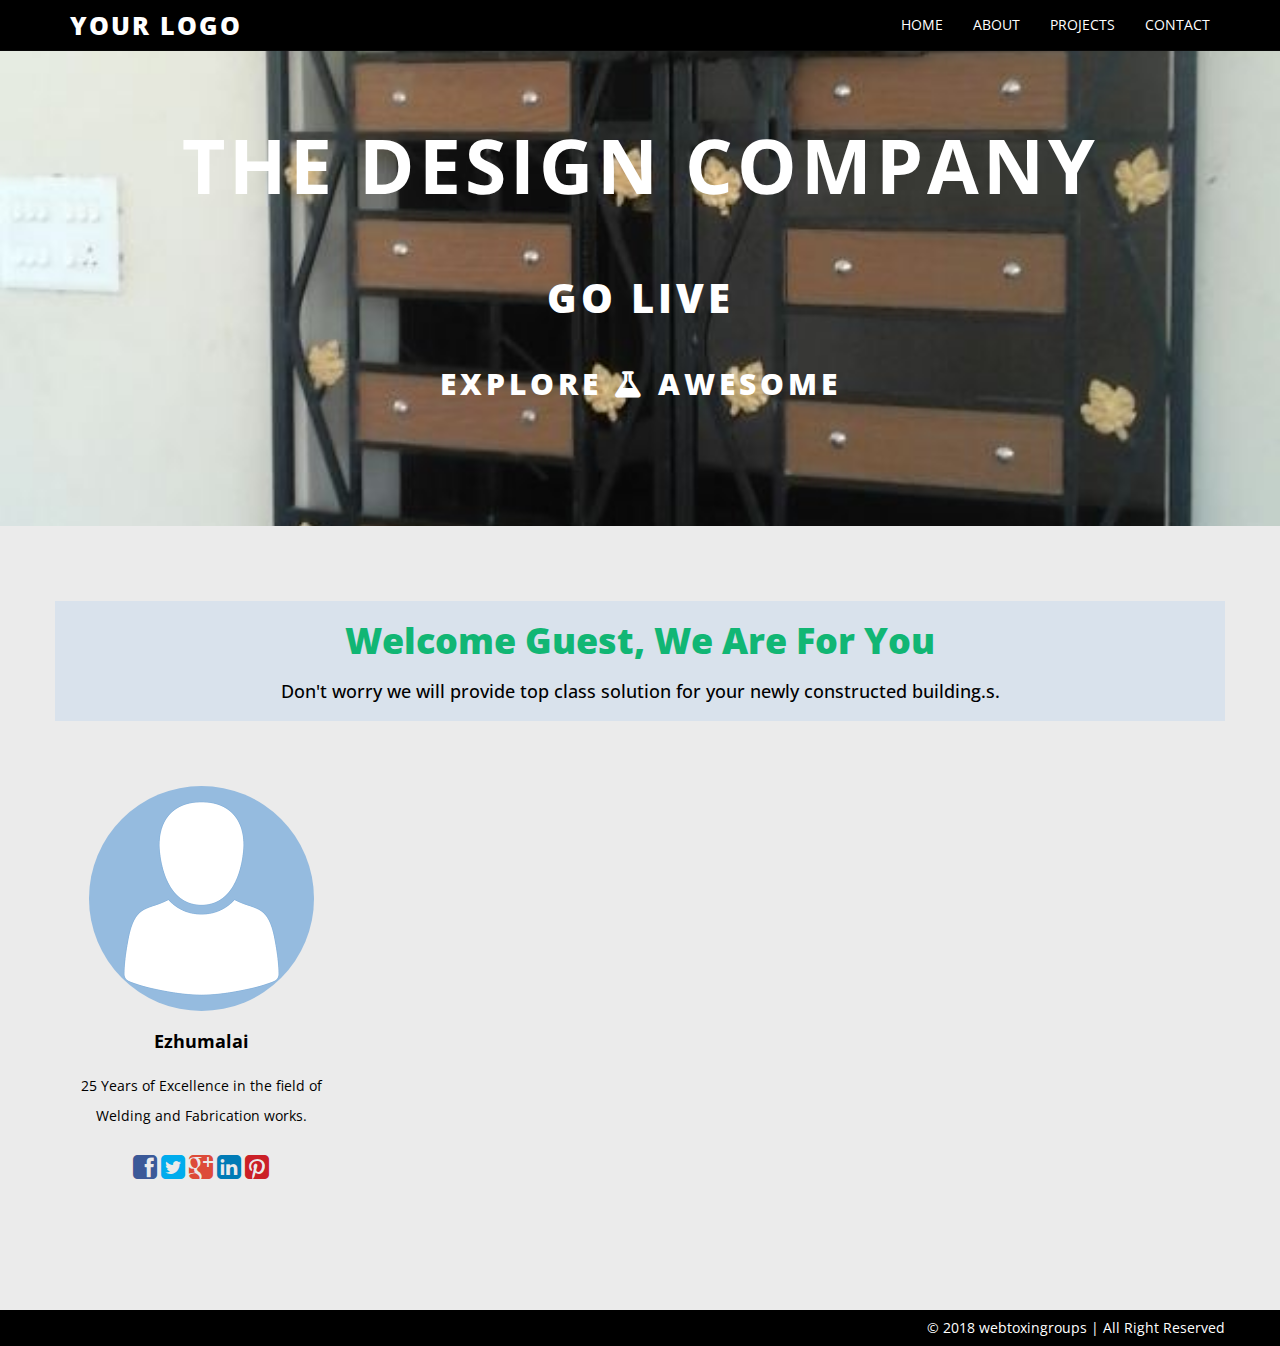
<file: index.html>
<!DOCTYPE html>
<!--[if lt IE 7 ]><html class="ie ie6" lang="en"> <![endif]-->
<!--[if IE 7 ]><html class="ie ie7" lang="en"> <![endif]-->
<!--[if IE 8 ]><html class="ie ie8" lang="en"> <![endif]-->
<!--[if (gte IE 9)|!(IE)]><!-->
<html lang="en">
<!--<![endif]-->
<!-- HEAD SECTION -->
<head>
    <meta charset="utf-8">
    <meta name="viewport" content="width=device-width, initial-scale=1, maximum-scale=1">
    <meta name="description" content="">
    <meta name="author" content="">
    <!--[if IE]>
        <meta http-equiv="X-UA-Compatible" content="IE=edge,chrome=1">
        <![endif]-->
    <title>Thavish Engineering</title>
    <!--GOOGLE FONT -->
    <link href='http://fonts.googleapis.com/css?family=Open+Sans' rel='stylesheet' type='text/css'>
    <!--BOOTSTRAP MAIN STYLES -->
    <link href="assets/css/bootstrap.css" rel="stylesheet" />
    <!--FONTAWESOME MAIN STYLE -->
    <link href="assets/css/font-awesome.min.css" rel="stylesheet" />
    
    <!--CUSTOM STYLE -->
    <link href="assets/css/style.css" rel="stylesheet" />
    <!-- HTML5 shim and Respond.js IE8 support of HTML5 elements and media queries -->
    <!--[if lt IE 9]>
      <script src="https://oss.maxcdn.com/libs/html5shiv/3.7.0/html5shiv.js"></script>
      <script src="https://oss.maxcdn.com/libs/respond.js/1.3.0/respond.min.js"></script>
    <![endif]-->
</head>
    <!--END HEAD SECTION -->
<body>  
     <div class="loader"></div>
 
     <!-- NAV SECTION -->
    <div class="navbar navbar-inverse navbar-fixed-top">
        <div class="container">
            <div class="navbar-header">
                <button type="button" class="navbar-toggle" data-toggle="collapse" data-target=".navbar-collapse">
                    <span class="icon-bar"></span>
                    <span class="icon-bar"></span>
                    <span class="icon-bar"></span>
                </button>
                <a class="navbar-brand" href="#">YOUR LOGO</a>
            </div>
            <div class="navbar-collapse collapse">
                <ul class="nav navbar-nav navbar-right">
                    <li><a href="index.html">HOME</a></li>
                    <li><a href="about.html">ABOUT</a></li>
                    <li><a href="projects.html">PROJECTS</a></li>
<!--                     <li><a href="Services.html">SERVICES</a></li>
                     <li><a href="pricing.html">PRICING</a></li>
                    <li><a href="founders.html">FOUNDERS</a></li> -->
                    <li><a href="contact.html">CONTACT</a></li>
                </ul>
            </div>
           
        </div>
    </div>
     <!--END NAV SECTION -->
     <!-- HEADER SECTION -->
  <div id="header-section">
        <div class="container">
            <div class="row text-center">
                <div class="col-md-10 col-md-offset-1 col-sm-12">
                    <h1><strong> THE DESIGN COMPANY</strong>          
                     
                    </h1>
                     <br /> <br /> <br />
                    <h2> GO LIVE </h2>
                     <br />
                 <h3>  EXPLORE<a href="#about-section">  <i class="fa fa-flask down-icon"></i> </a> AWESOME </h3>
                    <br /><br />
                </div>
            </div>

           
        </div>
       
    </div> 
      <!--END HEADER SECTION -->
     <!-- BASIC INFO SECTION -->
   <div id="basic-info">
       <div class="container">
      
                <div class="row main-top-margin text-center">
                <div class="col-md-8 col-md-offset-2 " >
                    <h1>Welcome Guest, We Are For You</h1>
                    <h4>
                     Don't worry we will provide top class solution for your newly constructed building.s.  
                    </h4>
                </div>
            </div>
   <!--        <div class="row main-low-margin text-center">
                <div class="col-md-4 col-sm-6" >
                        <div class="text-center">
                            <i class="fa fa-bolt fa-5x color-red"></i>
                            <h4>Responsive Design</h4>
                            <p>
                                Lorem ipsum dolor sit amet, consectetur adipiscing elit. Nulla nec enim sapien. Aliquam erat volutpat.
                         Quisque eu ante at tortor imperdiet gravida nec sed turpis. Phasellus augue augue.
                            </p>
                        </div>
                    </div>
                    <div class="col-md-4 col-sm-6"  >
                        <div class="text-center">
                            <i class="fa fa-comments fa-5x color-green"></i>
                            <h4>24x7 Support</h4>
                            <p>
                                Lorem ipsum dolor sit amet, consectetur adipiscing elit. Nulla nec enim sapien. Aliquam erat volutpat.
                         Quisque eu ante at tortor imperdiet gravida nec sed turpis. Phasellus augue augue.
                            </p>
                        </div>
                    </div>
                    <div class="col-md-4 col-sm-6" >
                        <div class="text-center">
                            <i class="fa fa-desktop fa-5x color-light-blue"></i>
                            <h4>Awesome Display</h4>
                            <p>
                                Lorem ipsum dolor sit amet, consectetur adipiscing elit. Nulla nec enim sapien. Aliquam erat volutpat.
                         Quisque eu ante at tortor imperdiet gravida nec sed turpis. Phasellus augue augue.
                            </p>
                        </div>
                    </div>
           </div>-->

                <!-- <div class="row main-low-margin text-center">
             
                <div class="col-md-12 col-sm-12  text-justify" >
                    <h3> Lorem ipsum dolor sit amet Riopsh</h3>
                    <p>
                         Lorem ipsum dolor sit amet, consectetur adipiscing elit.
                         Curabitur nec nisl odio. Mauris vehicula at nunc id posuere.
                         Lorem ipsum dolor sit amet, consectetur adipiscing elit.
                         Curabitur nec nisl odio. Mauris vehicula at nunc id posuere.
                         Curabitur nec nisl odio. Mauris vehicula at nunc id posuere.

                    </p>
                    <p>
                         Lorem ipsum dolor sit amet, consectetur adipiscing elit.
                         Curabitur nec nisl odio. Mauris vehicula at nunc id posuere.

                    </p>
                </div>
                     </div>-->
                    <div class="row main-low-margin text-center">
              
             
                <!--<div class="col-md-8 col-sm-8   text-justify" >
                    <h3> Lorem ipsum dolor sit amet Riopsh</h3>
                    <p>
                         Lorem ipsum dolor sit amet, consectetur adipiscing elit.
                         Curabitur nec nisl odio. Mauris vehicula at nunc id posuere.
                         Lorem ipsum dolor sit amet, consectetur adipiscing elit.
                         Curabitur nec nisl odio. Mauris vehicula at nunc id posuere.
                         Lorem ipsum dolor sit amet, consectetur adipiscing elit.
                         Lorem ipsum dolor sit amet, consectetur adipiscing elit.
                         Curabitur nec nisl odio. Mauris vehicula at nunc id posuere.

                    </p>
                    <p>
                         Lorem ipsum dolor sit amet, consectetur adipiscing elit.
                         Curabitur nec nisl odio. Mauris vehicula at nunc id posuere.
                         Lorem ipsum dolor sit amet, consectetur adipiscing elit.
                         Curabitur nec nisl odio. Mauris vehicula at nunc id posuere.

                    </p>
                </div>-->
                  <div class="col-md-3  " >
                    <img class="img-circle" src="assets/img/team/index.png" alt="">
                    <h4><strong>Ezhumalai</strong> </h4>
                    <p>
                    25 Years of Excellence in the field of Welding and Fabrication works.

                    </p>
                    <p>
                       <a href="#"><i class="fa fa-facebook-square fa-2x color-facebook"></i></a>
                        <a href="#"><i class="fa fa-twitter-square fa-2x color-twitter"></i></a>
                        <a href="#"><i class="fa fa-google-plus-square fa-2x color-google-plus"></i></a>
                        <a href="#"><i class="fa fa-linkedin-square fa-2x color-linkedin"></i></a>
                        <a href="#"><i class="fa fa-pinterest-square fa-2x color-pinterest"></i></a>

                    </p>

                </div>
            </div>
            </div>
   </div>
    <!--END BASIC INFO SECTION -->
      <!--FOOTER SECTION -->
    <div id="footer">
        <div class="container">
            <div class="row ">
                &copy; 2018 webtoxingroups | All Right Reserved 				
		
            </div>
            
        </div>
       
    </div>  
     <!--END FOOTER SECTION -->
    <!-- JAVASCRIPT FILES PLACED AT THE BOTTOM TO REDUCE THE LOADING TIME  -->
    <!-- CORE JQUERY LIBRARY -->
    <script src="assets/js/jquery.js"></script>
    <!-- CORE BOOTSTRAP LIBRARY -->
    <script src="assets/js/bootstrap.min.js"></script>
           <!-- CUSTOM SCRIPT-->
    <script src="assets/js/custom.js"></script>
</body>
</html>
</file>
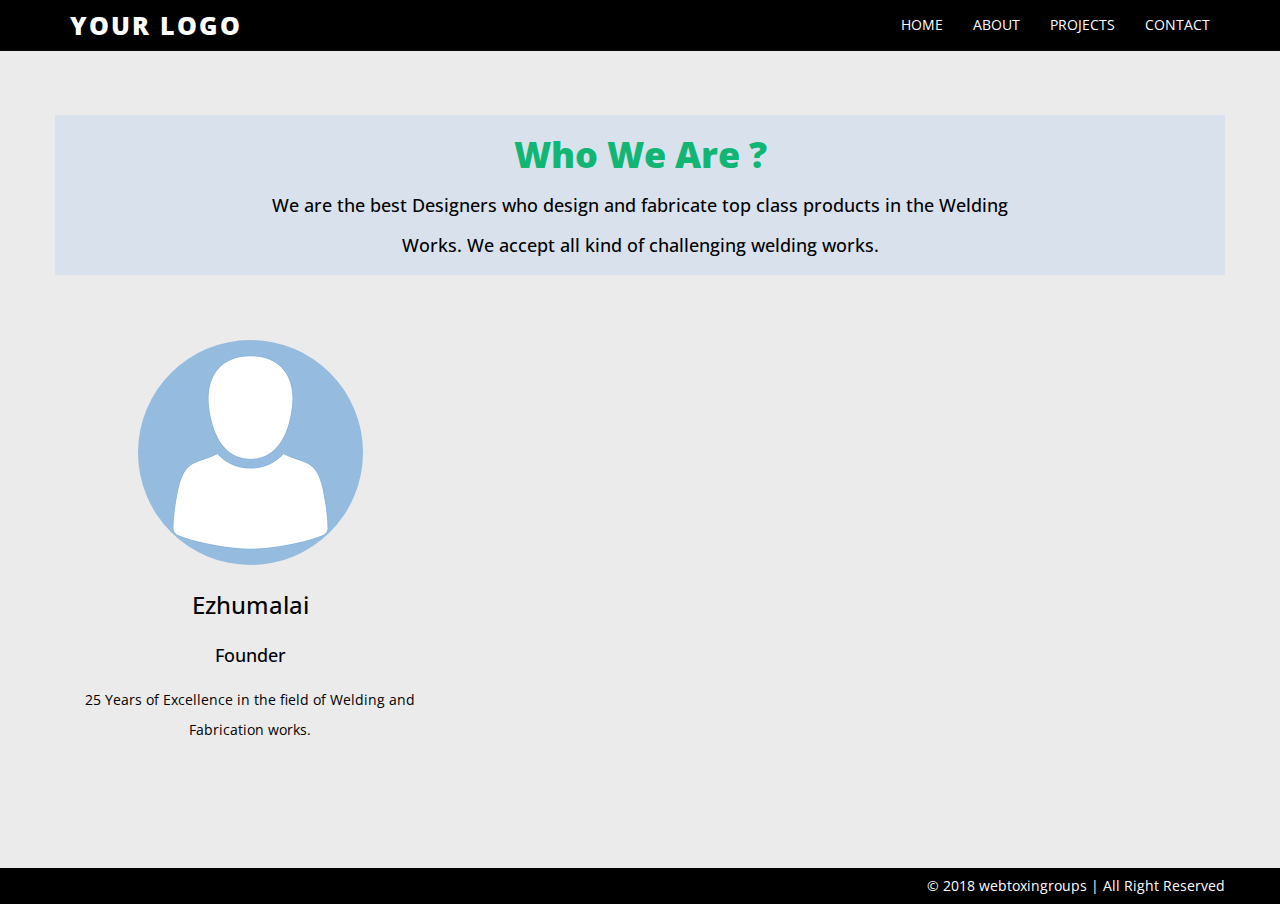
<file: about.html>
<!DOCTYPE html>
<!--[if lt IE 7 ]><html class="ie ie6" lang="en"> <![endif]-->
<!--[if IE 7 ]><html class="ie ie7" lang="en"> <![endif]-->
<!--[if IE 8 ]><html class="ie ie8" lang="en"> <![endif]-->
<!--[if (gte IE 9)|!(IE)]><!-->
<html lang="en">
<!--<![endif]-->
<!-- HEAD SECTION -->
<head>
    <meta charset="utf-8">
    <meta name="viewport" content="width=device-width, initial-scale=1, maximum-scale=1">
    <meta name="description" content="">
    <meta name="author" content="">
    <!--[if IE]>
        <meta http-equiv="X-UA-Compatible" content="IE=edge,chrome=1">
        <![endif]-->
   <title>Thavish Engineering</title>
    <!--GOOGLE FONT -->
    <link href='http://fonts.googleapis.com/css?family=Open+Sans' rel='stylesheet' type='text/css'>
    <!--BOOTSTRAP MAIN STYLES -->
    <link href="assets/css/bootstrap.css" rel="stylesheet" />
    <!--FONTAWESOME MAIN STYLE -->
    <link href="assets/css/font-awesome.min.css" rel="stylesheet" />
    <!--CUSTOM STYLE -->
    <link href="assets/css/style.css" rel="stylesheet" />
    <!-- HTML5 shim and Respond.js IE8 support of HTML5 elements and media queries -->
    <!--[if lt IE 9]>
      <script src="https://oss.maxcdn.com/libs/html5shiv/3.7.0/html5shiv.js"></script>
      <script src="https://oss.maxcdn.com/libs/respond.js/1.3.0/respond.min.js"></script>
    <![endif]-->
</head>
    <!--END HEAD SECTION -->
<body>   
       <!-- NAV SECTION -->
    <div class="navbar navbar-inverse navbar-fixed-top">
        <div class="container">
            <div class="navbar-header">
                <button type="button" class="navbar-toggle" data-toggle="collapse" data-target=".navbar-collapse">
                    <span class="icon-bar"></span>
                    <span class="icon-bar"></span>
                    <span class="icon-bar"></span>
                </button>
                <a class="navbar-brand" href="#">YOUR LOGO</a>
            </div>
            <div class="navbar-collapse collapse">
                <ul class="nav navbar-nav navbar-right">
                    <li><a href="index.html">HOME</a></li>
                    <li><a href="about.html">ABOUT</a></li>
                    <li><a href="projects.html">PROJECTS</a></li>
<!--                     <li><a href="Services.html">SERVICES</a></li>
                     <li><a href="pricing.html">PRICING</a></li>
                    <li><a href="founders.html">FOUNDERS</a></li> -->
                    <li><a href="contact.html">CONTACT</a></li>
                </ul>
            </div>
           
        </div>
    </div>
     <!--END NAV SECTION -->
     
    <!--ABOUT SECTION -->
    <div id="found-section" >
        <div class="container" >
            <div class="row main-top-margin text-center">
                <div class="col-md-8 col-md-offset-2 " >
                    <h1>Who We Are ? </h1>
                    <h4>
               We are the best Designers who design and fabricate top class products in the Welding Works.
	       We accept all kind of challenging welding works.  
                    </h4>
                </div>
            </div>
            <!-- ./ Main Heading-->
             <!--<div class="row main-low-margin  text-center">
                
             
                <div class="col-md-12 col-sm-12 text-justify" >
                    <h3> Lorem ipsum dolor sit amet Riopsh</h3>
                    <p>
                         Lorem ipsum dolor sit amet, consectetur adipiscing elit.
                         Curabitur nec nisl odio. Mauris vehicula at nunc id posuere.
                         Lorem ipsum dolor sit amet, consectetur adipiscing elit.
                         Curabitur nec nisl odio. Mauris vehicula at nunc id posuere.
                         Lorem ipsum dolor sit amet, consectetur adipiscing elit.
                         Lorem ipsum dolor sit amet, consectetur adipiscing elit.
                         Curabitur nec nisl odio. Mauris vehicula at nunc id posuere.

                    </p>
                    <p>
                         Lorem ipsum dolor sit amet, consectetur adipiscing elit.
                         Curabitur nec nisl odio. Mauris vehicula at nunc id posuere.
                         Lorem ipsum dolor sit amet, consectetur adipiscing elit.
                         Curabitur nec nisl odio. Mauris vehicula at nunc id posuere.

                    </p>
                </div>
            </div>-->
              <!-- ./ Row Content-->
            <div class="row main-low-margin text-center">
             
              <div class="col-md-4 col-sm-4 text-center" >
                <img class="img-circle" src="assets/img/team/index.png">
                <h3>Ezhumalai</h3>
               <h4>Founder</h4>
                <p>
                    25 Years of Excellence in the field of Welding and Fabrication works.
                </p>
            </div>
            <!--<div class="col-md-4 col-sm-4 text-center" data-scrollreveal="enter bottom and move 100px, wait 0.4s">
                <img class="img-circle" src="assets/img/team/team1.png">
                <h3>Person Name</h3>
               <h4>Job Profile Goes Here</h4>
                <p>
                     Lorem ipsum dolor sit amet, consectetur adipiscing elit. Nulla nec enim sapien. Aliquam erat volutpat.
                         Quisque eu ante at tortor imperdiet gravida nec sed turpis. Phasellus augue augue. 
                </p>
            </div> -->
          <!--  <div class="col-md-4 col-sm-4 text-center" data-scrollreveal="enter right and move 100px, wait 0.4s">
                <img class="img-circle" src="assets/img/team/team1.png">
                <h3>Person Name</h3>
               <h4>Job Profile Goes Here</h4>
                <p>
                     Lorem ipsum dolor sit amet, consectetur adipiscing elit. Nulla nec enim sapien. Aliquam erat volutpat.
                         Quisque eu ante at tortor imperdiet gravida nec sed turpis. Phasellus augue augue. 
                </p>
            </div>-->
        
            </div>
              <!-- ./ Row Content-->
            
        </div>
    </div>
    <!-- END ABOUT SECTION -->
   
   
 
    <!--FOOTER SECTION -->
    <div id="footer">
        <div class="container">
            <div class="row ">
                &copy; 2018 webtoxingroups | All Right Reserved 				
		
            </div>
            
        </div>
       
    </div>  
    <!--END FOOTER SECTION --> 
    <!-- JAVASCRIPT FILES PLACED AT THE BOTTOM TO REDUCE THE LOADING TIME  -->
    <!-- CORE JQUERY LIBRARY -->
    <script src="assets/js/jquery.js"></script>
    <!-- CORE BOOTSTRAP LIBRARY -->
    <script src="assets/js/bootstrap.min.js"></script>
       <!-- CUSTOM SCRIPT-->
    <script src="assets/js/custom.js"></script>
</body>
</html>
</file>
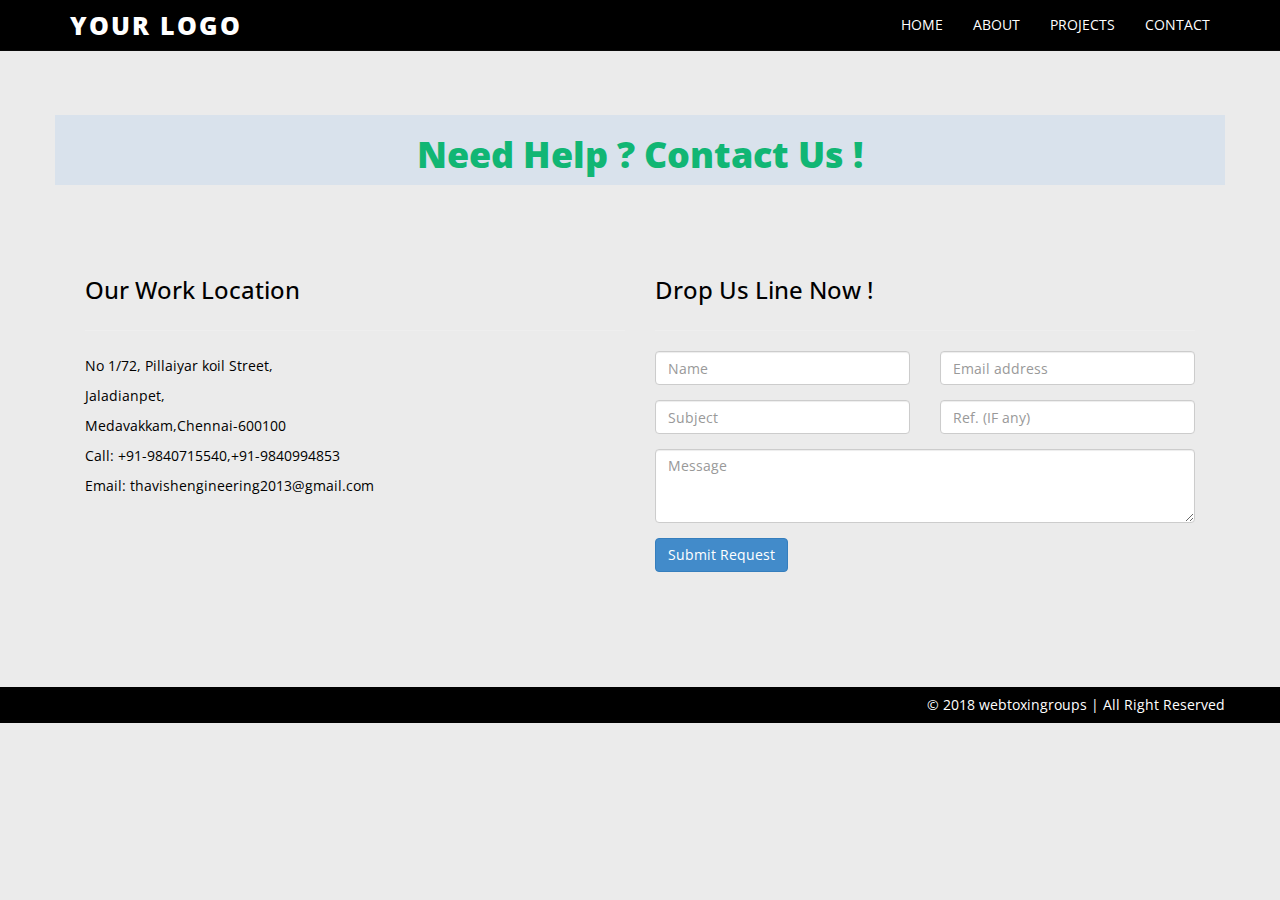
<file: contact.html>
<!DOCTYPE html>
<!--[if lt IE 7 ]><html class="ie ie6" lang="en"> <![endif]-->
<!--[if IE 7 ]><html class="ie ie7" lang="en"> <![endif]-->
<!--[if IE 8 ]><html class="ie ie8" lang="en"> <![endif]-->
<!--[if (gte IE 9)|!(IE)]><!-->
<html lang="en">
<!--<![endif]-->
<!-- HEAD SECTION -->
<head>
    <meta charset="utf-8">
    <meta name="viewport" content="width=device-width, initial-scale=1, maximum-scale=1">
    <meta name="description" content="">
    <meta name="author" content="">
    <!--[if IE]>
        <meta http-equiv="X-UA-Compatible" content="IE=edge,chrome=1">
        <![endif]-->
   <title>Thavish Engineering</title>
    <!--GOOGLE FONT -->
    <link href='http://fonts.googleapis.com/css?family=Open+Sans' rel='stylesheet' type='text/css'>
    <!--BOOTSTRAP MAIN STYLES -->
    <link href="assets/css/bootstrap.css" rel="stylesheet" />
    <!--FONTAWESOME MAIN STYLE -->
    <link href="assets/css/font-awesome.min.css" rel="stylesheet" />
    <!--CUSTOM STYLE -->
    <link href="assets/css/style.css" rel="stylesheet" />
    <!-- HTML5 shim and Respond.js IE8 support of HTML5 elements and media queries -->
    <!--[if lt IE 9]>
      <script src="https://oss.maxcdn.com/libs/html5shiv/3.7.0/html5shiv.js"></script>
      <script src="https://oss.maxcdn.com/libs/respond.js/1.3.0/respond.min.js"></script>
    <![endif]-->
</head>
    <!--END HEAD SECTION -->
<body>   
     <!-- NAV SECTION -->
    <div class="navbar navbar-inverse navbar-fixed-top">
        <div class="container">
            <div class="navbar-header">
                <button type="button" class="navbar-toggle" data-toggle="collapse" data-target=".navbar-collapse">
                    <span class="icon-bar"></span>
                    <span class="icon-bar"></span>
                    <span class="icon-bar"></span>
                </button>
                <a class="navbar-brand" href="#">YOUR LOGO</a>
            </div>
            <div class="navbar-collapse collapse">
                <ul class="nav navbar-nav navbar-right">
                    <li><a href="index.html">HOME</a></li>
                    <li><a href="about.html">ABOUT</a></li>
                    <li><a href="projects.html">PROJECTS</a></li>
<!--                     <li><a href="Services.html">SERVICES</a></li>
                     <li><a href="pricing.html">PRICING</a></li>
                    <li><a href="founders.html">FOUNDERS</a></li> -->
                    <li><a href="contact.html">CONTACT</a></li>
                </ul>
            </div>
           
        </div>
    </div>
     <!--END NAV SECTION -->
     
   <!--CONTACT SECTION -->
    <div id="contact-section">
        <div class="container" >
            <div class="row main-top-margin text-center">
                <div class="col-md-8 col-md-offset-2 " >
                    <h1>Need Help ? Contact Us !</h1>
                <!--     <h4>
                       Lorem ipsum dolor sit amet, consectetur adipiscing elit.
                        Lorem ipsum dolor sit amet, consectetur adipiscing elit.
                         Curabitur nec nisl odio. Mauris vehicula at nunc id posuere.
                    </h4> -->
                </div>
            </div>
            <!-- ./ Main Heading-->
            <div class="row main-low-margin">
                <div class="col-md-12  col-sm-12 ">
                    <div class="col-md-6  " >
                        <h3> Our Work Location</h3>
                        <hr />
                        <p>
                        No 1/72, Pillaiyar koil Street,<br />
                            Jaladianpet,<br />
                            Medavakkam,Chennai-600100<br />                          
                        Call: +91-9840715540,+91-9840994853<br />
                        Email: thavishengineering2013@gmail.com<br />
                            </p>
                       
                    </div>
                    <div class="col-md-6  " >
                        <h3>Drop Us Line Now ! </h3>
                        <hr />
                        <form>
                            <div class="row">
                                <div class="col-md-6 ">
                                    <div class="form-group">
                                        <input type="text" class="form-control" required="required" placeholder="Name">
                                    </div>
                                </div>
                                <div class="col-md-6">
                                    <div class="form-group">
                                        <input type="text" class="form-control" required="required" placeholder="Email address">
                                    </div>
                                </div>
                            </div>
                              <div class="row">
                                <div class="col-md-6 ">
                                    <div class="form-group">
                                        <input type="text" class="form-control" required="required" placeholder="Subject">
                                    </div>
                                </div>
                                <div class="col-md-6 ">
                                    <div class="form-group">
                                        <input type="text" class="form-control"  placeholder="Ref. (IF any)">
                                    </div>
                                </div>
                            </div>
                            <div class="row">
                                <div class="col-md-12 ">
                                    <div class="form-group">
                                        <textarea name="message" id="message" required="required" class="form-control" rows="3"  placeholder="Message"></textarea>
                                    </div>
                                    <div class="form-group">
                                        <button type="submit" class="btn btn-primary">Submit Request</button>
                                    </div>
                                </div>
                            </div>
                        </form>
                    </div>
                    
                </div>
            </div>
             <!-- ./ Row Content-->
        <!--      <div class="row ">
                <div class="col-md-12" >
                    <h5>
                      
                   <strong>Important  Note :  </strong> 
                       
                    </h5>
                </div>
            </div> -->
        </div>
    </div>  
    <!--END CONTACT SECTION --> 
   
   
 
    <!--FOOTER SECTION -->
    <div id="footer">
        <div class="container">
            <div class="row ">
                &copy; 2018 webtoxingroups | All Right Reserved 				
		
            </div>
            
        </div>
       
    </div>  
    <!--END FOOTER SECTION --> 
    <!-- JAVASCRIPT FILES PLACED AT THE BOTTOM TO REDUCE THE LOADING TIME  -->
    <!-- CORE JQUERY LIBRARY -->
    <script src="assets/js/jquery.js"></script>
    <!-- CORE BOOTSTRAP LIBRARY -->
    <script src="assets/js/bootstrap.min.js"></script>
       <!-- CUSTOM SCRIPT-->
    <script src="assets/js/custom.js"></script>
</body>
</html>
</file>
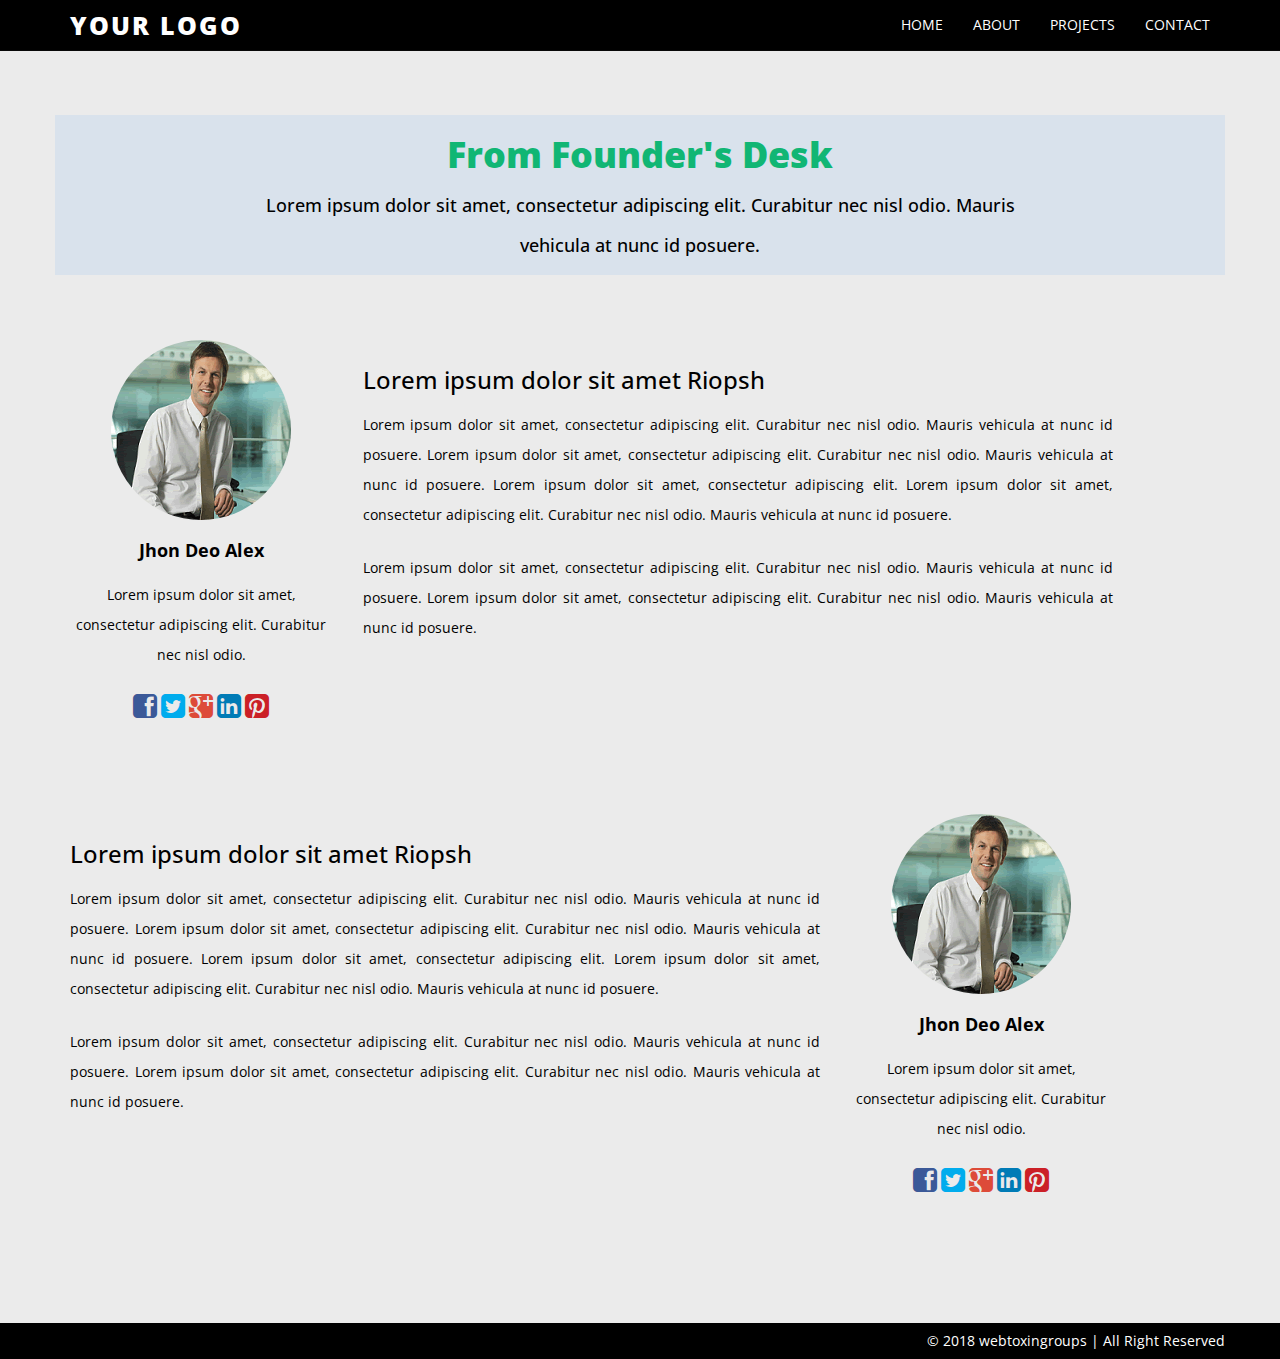
<file: founders.html>
<!DOCTYPE html>
<!--[if lt IE 7 ]><html class="ie ie6" lang="en"> <![endif]-->
<!--[if IE 7 ]><html class="ie ie7" lang="en"> <![endif]-->
<!--[if IE 8 ]><html class="ie ie8" lang="en"> <![endif]-->
<!--[if (gte IE 9)|!(IE)]><!-->
<html lang="en">
<!--<![endif]-->
<!-- HEAD SECTION -->
<head>
    <meta charset="utf-8">
    <meta name="viewport" content="width=device-width, initial-scale=1, maximum-scale=1">
    <meta name="description" content="">
    <meta name="author" content="">
    <!--[if IE]>
        <meta http-equiv="X-UA-Compatible" content="IE=edge,chrome=1">
        <![endif]-->
   <title>Thavish Engineering</title>
    <!--GOOGLE FONT -->
    <link href='http://fonts.googleapis.com/css?family=Open+Sans' rel='stylesheet' type='text/css'>
    <!--BOOTSTRAP MAIN STYLES -->
    <link href="assets/css/bootstrap.css" rel="stylesheet" />
    <!--FONTAWESOME MAIN STYLE -->
    <link href="assets/css/font-awesome.min.css" rel="stylesheet" />
    <!--CUSTOM STYLE -->
    <link href="assets/css/style.css" rel="stylesheet" />
    <!-- HTML5 shim and Respond.js IE8 support of HTML5 elements and media queries -->
    <!--[if lt IE 9]>
      <script src="https://oss.maxcdn.com/libs/html5shiv/3.7.0/html5shiv.js"></script>
      <script src="https://oss.maxcdn.com/libs/respond.js/1.3.0/respond.min.js"></script>
    <![endif]-->
</head>
    <!--END HEAD SECTION -->
<body>   
     <!-- NAV SECTION -->
    <div class="navbar navbar-inverse navbar-fixed-top">
        <div class="container">
            <div class="navbar-header">
                <button type="button" class="navbar-toggle" data-toggle="collapse" data-target=".navbar-collapse">
                    <span class="icon-bar"></span>
                    <span class="icon-bar"></span>
                    <span class="icon-bar"></span>
                </button>
                <a class="navbar-brand" href="#">YOUR LOGO</a>
            </div>
            <div class="navbar-collapse collapse">
                <ul class="nav navbar-nav navbar-right">
                    <li><a href="index.html">HOME</a></li>
                    <li><a href="about.html">ABOUT</a></li>
                    <li><a href="projects.html">PROJECTS</a></li>
<!--                     <li><a href="Services.html">SERVICES</a></li>
                     <li><a href="pricing.html">PRICING</a></li>
                    <li><a href="founders.html">FOUNDERS</a></li> -->
                    <li><a href="contact.html">CONTACT</a></li>
                </ul>
            </div>
           
        </div>
    </div>
     <!--END NAV SECTION -->
     
    <!--ABOUT SECTION -->
    <div id="found-section" >
        <div class="container" >
            <div class="row main-top-margin text-center">
                <div class="col-md-8 col-md-offset-2 " >
                    <h1>From Founder's Desk</h1>
                    <h4>
                       Lorem ipsum dolor sit amet, consectetur adipiscing elit.
                         Curabitur nec nisl odio. Mauris vehicula at nunc id posuere.
                    </h4>
                </div>
            </div>
            <!-- ./ Main Heading-->
            <div class="row main-low-margin text-center">
                <div class="col-md-3 " >
                    <img class="img-circle" src="assets/img/team/team1.png" alt="">
                    <h4><strong>Jhon Deo Alex</strong> </h4>
                    <p>
                        Lorem ipsum dolor sit amet, consectetur adipiscing elit.
                         Curabitur nec nisl odio. 

                    </p>
                    <p>
                       <a href="#"><i class="fa fa-facebook-square fa-2x color-facebook"></i></a>
                        <a href="#"><i class="fa fa-twitter-square fa-2x color-twitter"></i></a>
                        <a href="#"><i class="fa fa-google-plus-square fa-2x color-google-plus"></i></a>
                        <a href="#"><i class="fa fa-linkedin-square fa-2x color-linkedin"></i></a>
                        <a href="#"><i class="fa fa-pinterest-square fa-2x color-pinterest"></i></a>

                    </p>

                </div>
             
                <div class="col-md-8 col-sm-8 text-justify" >
                    <h3> Lorem ipsum dolor sit amet Riopsh</h3>
                    <p>
                         Lorem ipsum dolor sit amet, consectetur adipiscing elit.
                         Curabitur nec nisl odio. Mauris vehicula at nunc id posuere.
                         Lorem ipsum dolor sit amet, consectetur adipiscing elit.
                         Curabitur nec nisl odio. Mauris vehicula at nunc id posuere.
                         Lorem ipsum dolor sit amet, consectetur adipiscing elit.
                         Lorem ipsum dolor sit amet, consectetur adipiscing elit.
                         Curabitur nec nisl odio. Mauris vehicula at nunc id posuere.

                    </p>
                    <p>
                         Lorem ipsum dolor sit amet, consectetur adipiscing elit.
                         Curabitur nec nisl odio. Mauris vehicula at nunc id posuere.
                         Lorem ipsum dolor sit amet, consectetur adipiscing elit.
                         Curabitur nec nisl odio. Mauris vehicula at nunc id posuere.

                    </p>
                </div>
            </div>
              <!-- ./ Row Content-->
            <div class="row main-low-margin text-center">
              
             
                <div class="col-md-8 col-sm-8   text-justify" >
                    <h3> Lorem ipsum dolor sit amet Riopsh</h3>
                    <p>
                         Lorem ipsum dolor sit amet, consectetur adipiscing elit.
                         Curabitur nec nisl odio. Mauris vehicula at nunc id posuere.
                         Lorem ipsum dolor sit amet, consectetur adipiscing elit.
                         Curabitur nec nisl odio. Mauris vehicula at nunc id posuere.
                         Lorem ipsum dolor sit amet, consectetur adipiscing elit.
                         Lorem ipsum dolor sit amet, consectetur adipiscing elit.
                         Curabitur nec nisl odio. Mauris vehicula at nunc id posuere.

                    </p>
                    <p>
                         Lorem ipsum dolor sit amet, consectetur adipiscing elit.
                         Curabitur nec nisl odio. Mauris vehicula at nunc id posuere.
                         Lorem ipsum dolor sit amet, consectetur adipiscing elit.
                         Curabitur nec nisl odio. Mauris vehicula at nunc id posuere.

                    </p>
                </div>
                  <div class="col-md-3  " >
                    <img class="img-circle" src="assets/img/team/team1.png" alt="">
                    <h4><strong>Jhon Deo Alex</strong> </h4>
                    <p>
                        Lorem ipsum dolor sit amet, consectetur adipiscing elit.
                         Curabitur nec nisl odio. 

                    </p>
                    <p>
                       <a href="#"><i class="fa fa-facebook-square fa-2x color-facebook"></i></a>
                        <a href="#"><i class="fa fa-twitter-square fa-2x color-twitter"></i></a>
                        <a href="#"><i class="fa fa-google-plus-square fa-2x color-google-plus"></i></a>
                        <a href="#"><i class="fa fa-linkedin-square fa-2x color-linkedin"></i></a>
                        <a href="#"><i class="fa fa-pinterest-square fa-2x color-pinterest"></i></a>

                    </p>

                </div>
            </div>
              <!-- ./ Row Content-->
        </div>
    </div>
    <!-- END ABOUT SECTION -->
   
   
 
    <!--FOOTER SECTION -->
    <div id="footer">
        <div class="container">
            <div class="row ">
                &copy; 2018 webtoxingroups | All Right Reserved 				
		
            </div>
            
        </div>
       
    </div>  
    <!--END FOOTER SECTION --> 
    <!-- JAVASCRIPT FILES PLACED AT THE BOTTOM TO REDUCE THE LOADING TIME  -->
    <!-- CORE JQUERY LIBRARY -->
    <script src="assets/js/jquery.js"></script>
    <!-- CORE BOOTSTRAP LIBRARY -->
    <script src="assets/js/bootstrap.min.js"></script>
       <!-- CUSTOM SCRIPT-->
    <script src="assets/js/custom.js"></script>
</body>
</html>
</file>
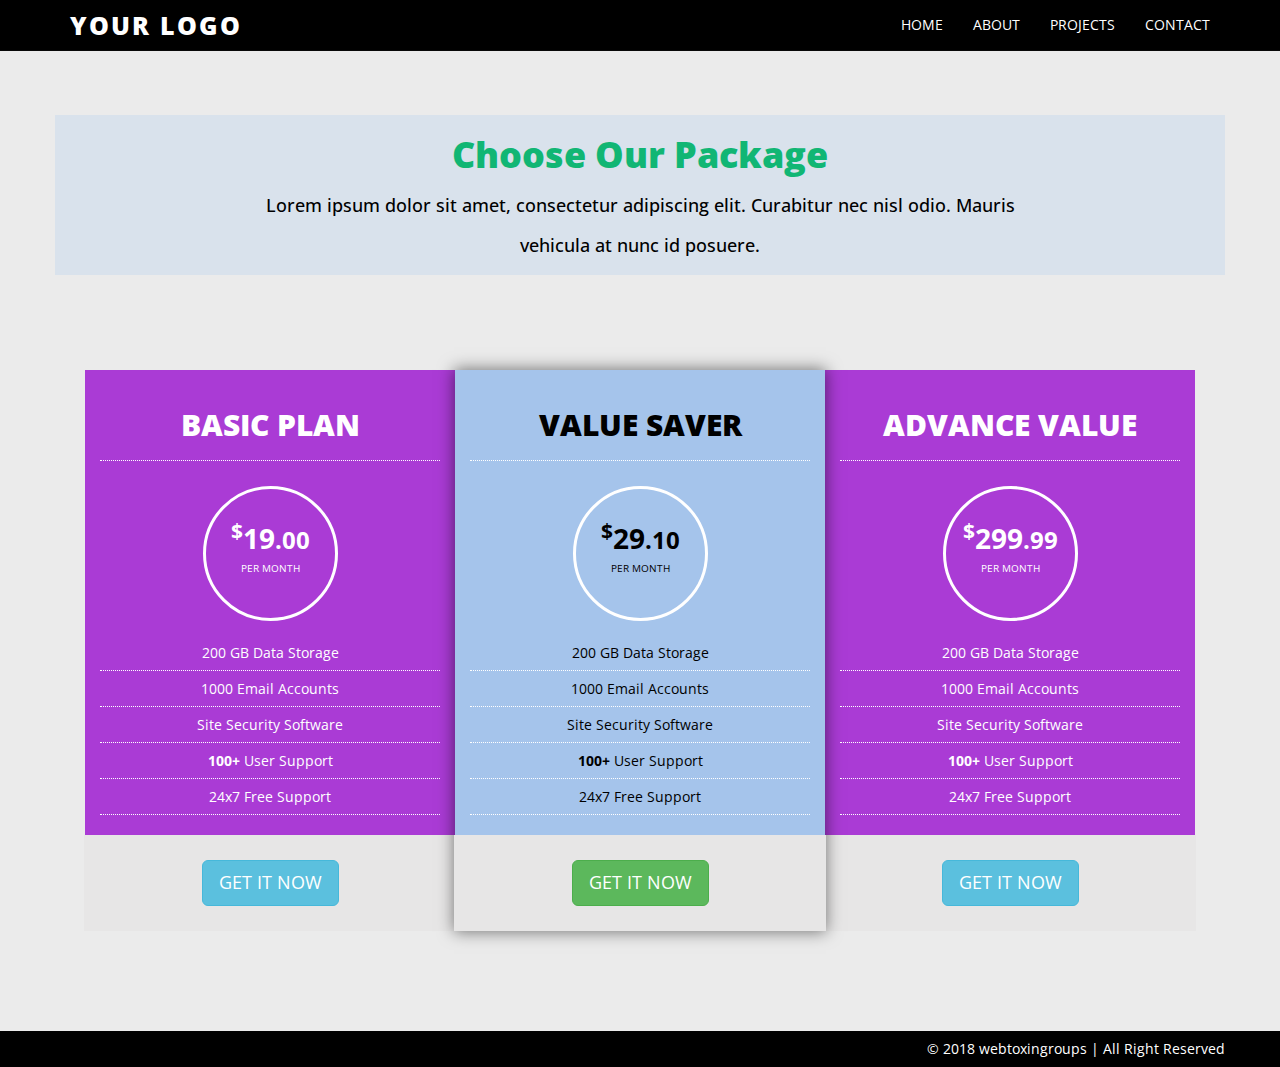
<file: pricing.html>
<!DOCTYPE html>
<!--[if lt IE 7 ]><html class="ie ie6" lang="en"> <![endif]-->
<!--[if IE 7 ]><html class="ie ie7" lang="en"> <![endif]-->
<!--[if IE 8 ]><html class="ie ie8" lang="en"> <![endif]-->
<!--[if (gte IE 9)|!(IE)]><!-->
<html lang="en">
<!--<![endif]-->
<!-- HEAD SECTION -->
<head>
    <meta charset="utf-8">
    <meta name="viewport" content="width=device-width, initial-scale=1, maximum-scale=1">
    <meta name="description" content="">
    <meta name="author" content="">
    <!--[if IE]>
        <meta http-equiv="X-UA-Compatible" content="IE=edge,chrome=1">
        <![endif]-->
   <title>Thavish Engineering</title>
    <!--GOOGLE FONT -->
    <link href='http://fonts.googleapis.com/css?family=Open+Sans' rel='stylesheet' type='text/css'>
    <!--BOOTSTRAP MAIN STYLES -->
    <link href="assets/css/bootstrap.css" rel="stylesheet" />
    <!--FONTAWESOME MAIN STYLE -->
    <link href="assets/css/font-awesome.min.css" rel="stylesheet" />
    <!--CUSTOM STYLE -->
    <link href="assets/css/style.css" rel="stylesheet" />
    <!-- HTML5 shim and Respond.js IE8 support of HTML5 elements and media queries -->
    <!--[if lt IE 9]>
      <script src="https://oss.maxcdn.com/libs/html5shiv/3.7.0/html5shiv.js"></script>
      <script src="https://oss.maxcdn.com/libs/respond.js/1.3.0/respond.min.js"></script>
    <![endif]-->
</head>
    <!--END HEAD SECTION -->
<body>   
     <!-- NAV SECTION -->
    <div class="navbar navbar-inverse navbar-fixed-top">
        <div class="container">
            <div class="navbar-header">
                <button type="button" class="navbar-toggle" data-toggle="collapse" data-target=".navbar-collapse">
                    <span class="icon-bar"></span>
                    <span class="icon-bar"></span>
                    <span class="icon-bar"></span>
                </button>
                <a class="navbar-brand" href="#">YOUR LOGO</a>
            </div>
            <div class="navbar-collapse collapse">
                <ul class="nav navbar-nav navbar-right">
                    <li><a href="index.html">HOME</a></li>
                    <li><a href="about.html">ABOUT</a></li>
                    <li><a href="projects.html">PROJECTS</a></li>
<!--                     <li><a href="Services.html">SERVICES</a></li>
                     <li><a href="pricing.html">PRICING</a></li>
                    <li><a href="founders.html">FOUNDERS</a></li> -->
                    <li><a href="contact.html">CONTACT</a></li>
                </ul>
            </div>
           
        </div>
    </div>
     <!--END NAV SECTION -->
     
    <!--PRICING SECTION -->
    <div id="pricing-section" >
        <div class="container" >
            <div class="row main-top-margin text-center">
                <div class="col-md-8 col-md-offset-2 " >
                    <h1>Choose Our Package</h1>
                    <h4>
                       Lorem ipsum dolor sit amet, consectetur adipiscing elit.
                         Curabitur nec nisl odio. Mauris vehicula at nunc id posuere.
                    </h4>
                </div>
            </div>
            <!-- ./ Main Heading-->
             <div class="col-md-12 main-low-margin">
          <ul class="pricing-table-main" >
	<li class="col-md-4 col-sm-4" >
		<h2>BASIC PLAN</h2>
		<div class="round-body">
			<div class="price">
				<span class="price-Unit"><sup>$</sup>19<small>.00</small></span>
				<span class="unit-info">per month</span>
			</div>
		</div>
		<div class="main-features">
			<ul>
				<li>200 GB Data Storage</li>
				<li>1000 Email Accounts</li>
				<li>Site Security Software</li>
				<li><strong>100+</strong> User Support</li>
				<li>24x7 Free Support</li>
			</ul>
		</div>
		<div class="footer">
			<a href="#" class="btn btn-info btn-lg">GET IT NOW</a>
		</div>
	</li>
	<li class="active primary col-md-4 col-sm-4" >
		<h2>VALUE SAVER</h2>
		<div class="round-body">
			<div class="price">
				<span class="price-Unit"><sup>$</sup>29<small>.10</small></span>
				<span class="unit-info">per month</span>
			</div>
		</div>
		<div class="main-features">
			<ul>
				<li>200 GB Data Storage</li>
				<li>1000 Email Accounts</li>
				<li>Site Security Software</li>
				<li><strong>100+</strong> User Support</li>
				<li>24x7 Free Support</li>
			</ul>
		</div>
		<div class="footer">
			<a href="#" class="btn btn-success btn-lg">GET IT NOW</a>
		</div>
	</li>
	<li class="col-md-4 col-sm-4" >
		<h2>ADVANCE VALUE</h2>
		<div class="round-body">
			<div class="price">
				<span class="price-Unit"><sup>$</sup>299<small>.99</small></span>
				<span class="unit-info">per month</span>
			</div>
		</div>
		<div class="main-features">
			<ul>
				<li>200 GB Data Storage</li>
				<li>1000 Email Accounts</li>
				<li>Site Security Software</li>
				<li><strong>100+</strong> User Support</li>
				<li>24x7 Free Support</li>
			</ul>
		</div>
		<div class="footer">
			<a href="#" class="btn btn-info btn-lg">GET IT NOW</a>
		</div>
	</li>
	
</ul>
      </div>
              <!-- ./ Row Content-->
        </div>
    </div>
    <!-- END PRICING SECTION -->
   
   
 
    <!--FOOTER SECTION -->
    <div id="footer">
        <div class="container">
            <div class="row ">
                &copy; 2018 webtoxingroups | All Right Reserved 				
		
            </div>
            
        </div>
       
    </div>  
    <!--END FOOTER SECTION --> 
    <!-- JAVASCRIPT FILES PLACED AT THE BOTTOM TO REDUCE THE LOADING TIME  -->
    <!-- CORE JQUERY LIBRARY -->
    <script src="assets/js/jquery.js"></script>
    <!-- CORE BOOTSTRAP LIBRARY -->
    <script src="assets/js/bootstrap.min.js"></script>
       <!-- CUSTOM SCRIPT-->
    <script src="assets/js/custom.js"></script>
</body>
</html>
</file>
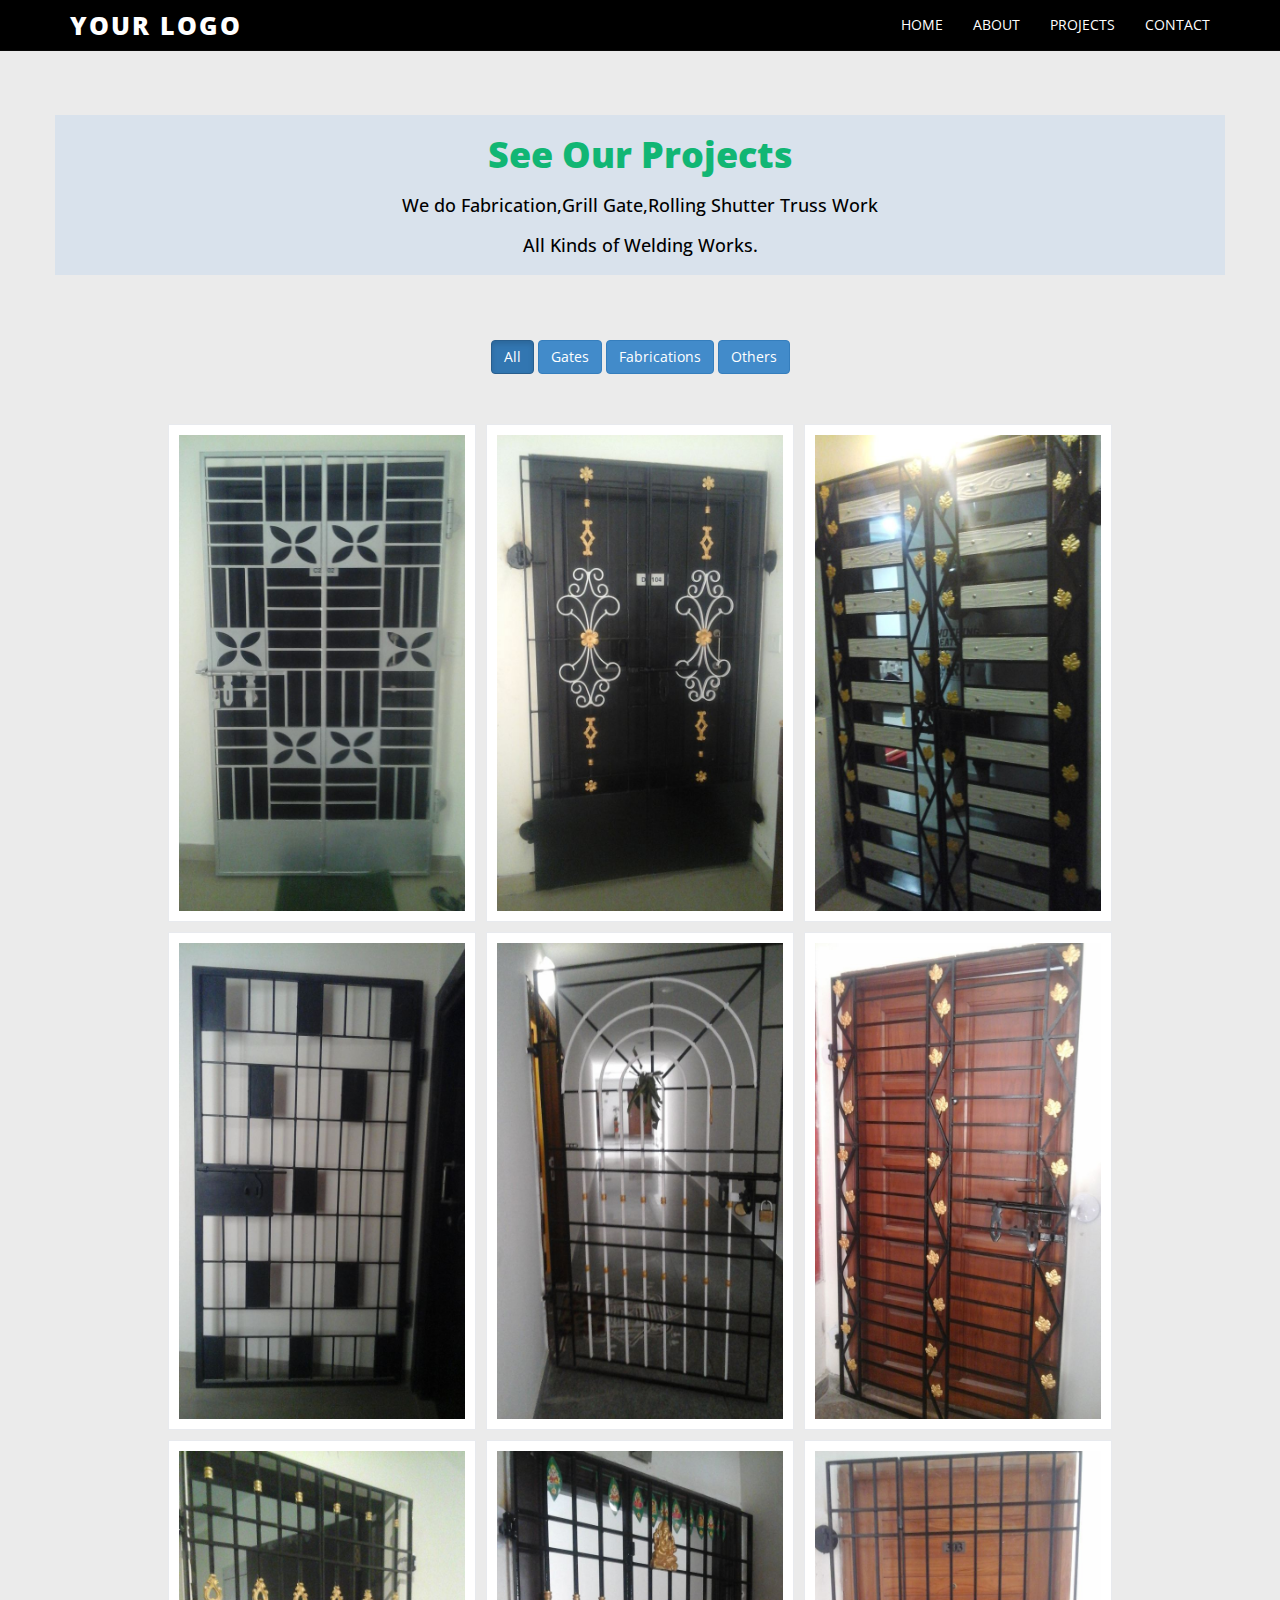
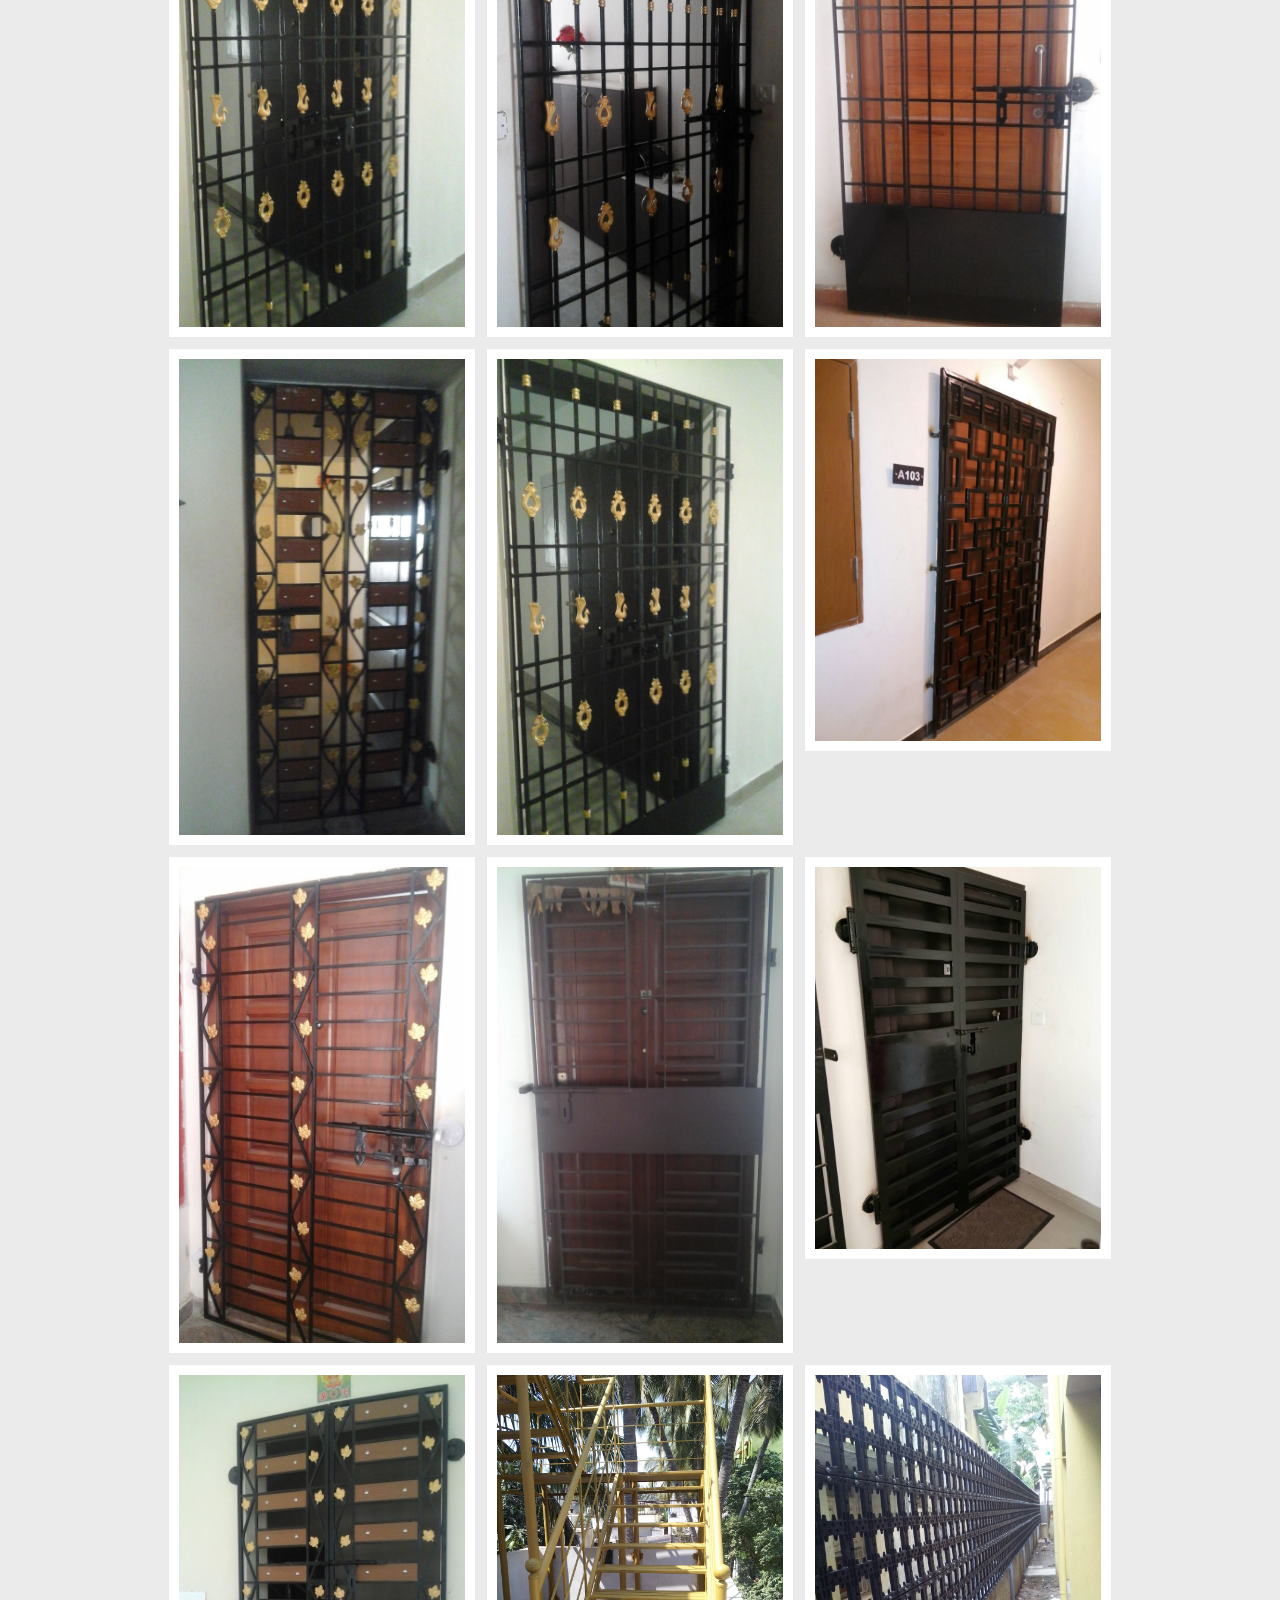
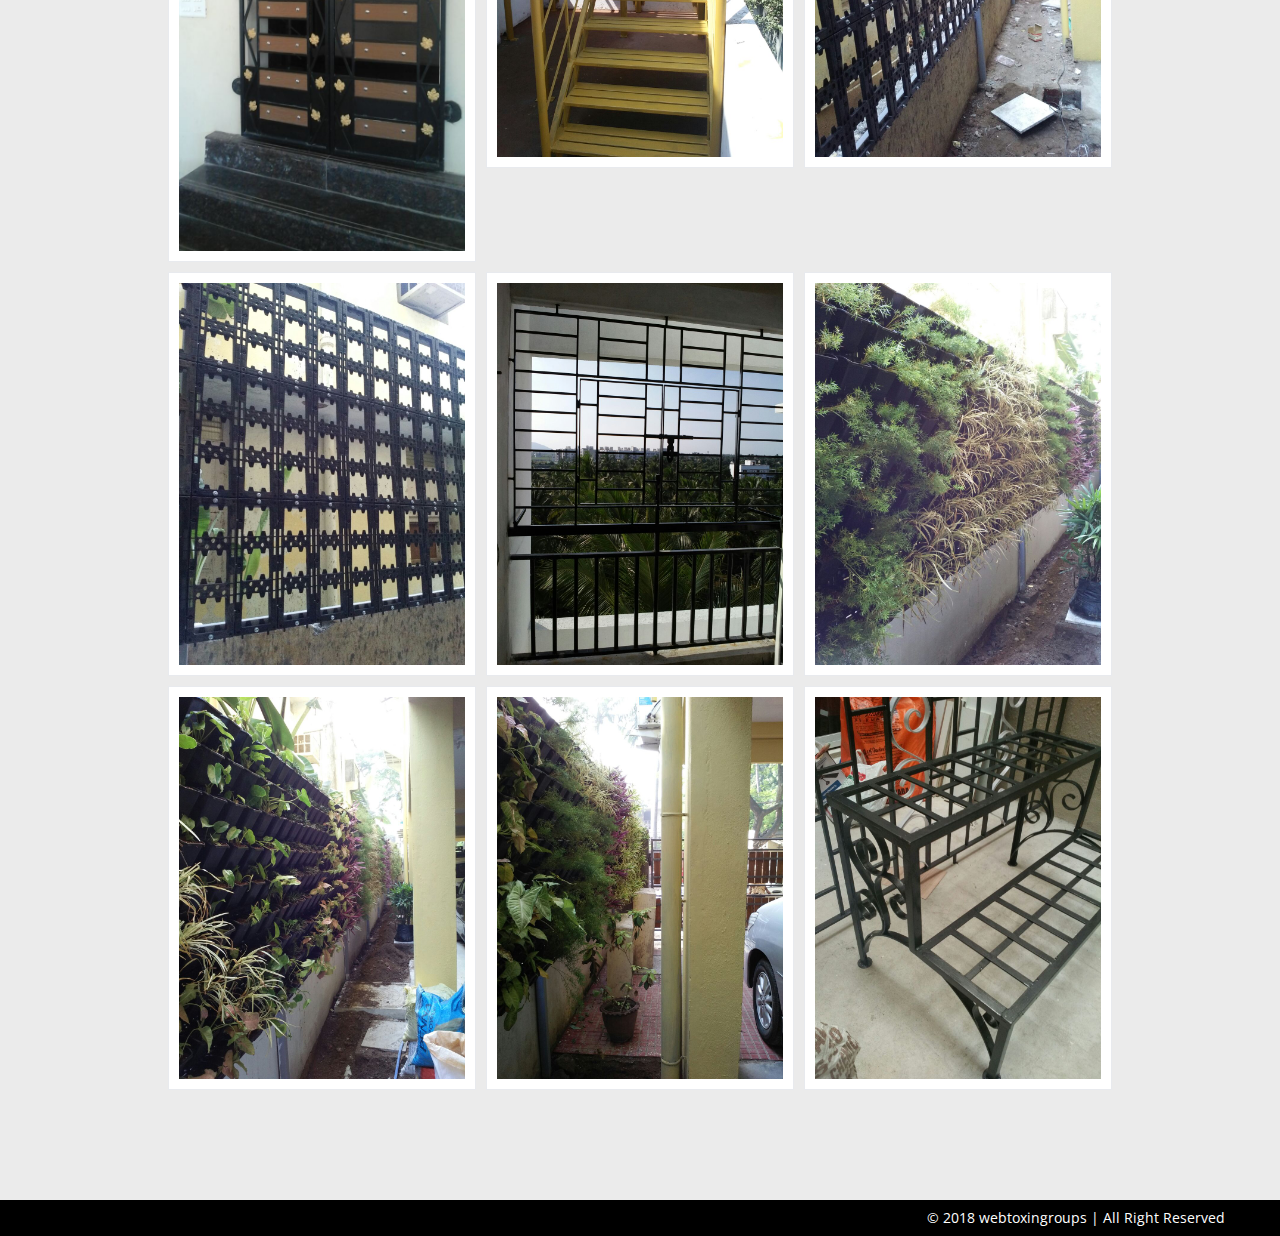
<file: projects.html>
<!DOCTYPE html>
<!--[if lt IE 7 ]><html class="ie ie6" lang="en"> <![endif]-->
<!--[if IE 7 ]><html class="ie ie7" lang="en"> <![endif]-->
<!--[if IE 8 ]><html class="ie ie8" lang="en"> <![endif]-->
<!--[if (gte IE 9)|!(IE)]><!-->
<html lang="en">
<!--<![endif]-->
<!-- HEAD SECTION -->
<head>
    <meta charset="utf-8">
    <meta name="viewport" content="width=device-width, initial-scale=1, maximum-scale=1">
    <meta name="description" content="">
    <meta name="author" content="">
    <!--[if IE]>
        <meta http-equiv="X-UA-Compatible" content="IE=edge,chrome=1">
        <![endif]-->
    <title>Thavish Engineering</title>
    <!--GOOGLE FONT -->
    <link href='http://fonts.googleapis.com/css?family=Open+Sans' rel='stylesheet' type='text/css'>
    <!--BOOTSTRAP MAIN STYLES -->
    <link href="assets/css/bootstrap.css" rel="stylesheet" />
    <!--FONTAWESOME MAIN STYLE -->
    <link href="assets/css/font-awesome.min.css" rel="stylesheet" />
     <!--PRETTY PHOTO MAIN STYLE (REQUIRED FOR PORFOLIO)-->
    <link href="assets/css/prettyPhoto.css" rel="stylesheet" />
    <!--CUSTOM STYLE -->
    <link href="assets/css/style.css" rel="stylesheet" />
    <!-- HTML5 shim and Respond.js IE8 support of HTML5 elements and media queries -->
    <!--[if lt IE 9]>
      <script src="https://oss.maxcdn.com/libs/html5shiv/3.7.0/html5shiv.js"></script>
      <script src="https://oss.maxcdn.com/libs/respond.js/1.3.0/respond.min.js"></script>
    <![endif]-->
</head>
    <!--END HEAD SECTION -->
<body>   
     <!-- NAV SECTION -->
    <div class="navbar navbar-inverse navbar-fixed-top">
        <div class="container">
            <div class="navbar-header">
                <button type="button" class="navbar-toggle" data-toggle="collapse" data-target=".navbar-collapse">
                    <span class="icon-bar"></span>
                    <span class="icon-bar"></span>
                    <span class="icon-bar"></span>
                </button>
                <a class="navbar-brand" href="#">YOUR LOGO</a>
            </div>
            <div class="navbar-collapse collapse">
                <ul class="nav navbar-nav navbar-right">
                    <li><a href="index.html">HOME</a></li>
                    <li><a href="about.html">ABOUT</a></li>
                    <li><a href="projects.html">PROJECTS</a></li>
<!--                     <li><a href="Services.html">SERVICES</a></li>
                     <li><a href="pricing.html">PRICING</a></li>
                    <li><a href="founders.html">FOUNDERS</a></li> -->
                    <li><a href="contact.html">CONTACT</a></li>
                </ul>
            </div>
           
        </div>
    </div>
     <!--END NAV SECTION -->
     
    <!--PORTFOLIO SECTION -->
    <div id="porfolio-section" >
        <div class="container" >
            <div class="row main-top-margin text-center">
                <div class="col-md-8 col-md-offset-2 " >
                    <h1>See Our Projects</h1>
                    <h4>
                     We do Fabrication,Grill Gate,Rolling Shutter Truss Work
                     <br>
                     All Kinds of Welding Works.
                    </h4>
                </div>
            </div>
            <!-- ./ Main Heading-->
             <div class="row  main-low-margin text-center">
           <div class="col-md-8 col-md-offset-2 col-sm-10 col-sm-offset-1 " >
                    <div class="text-center">
                        <ul class="portfolio-filter">
                            <li><a class="btn btn-primary active margin-5" href="#" data-filter="*">All</a></li>
                            <li><a class="btn btn-primary margin-5" href="#" data-filter=".jquery">Gates</a></li>
                            <li><a class="btn btn-primary margin-5" href="#" data-filter=".html">Fabrications</a></li>
                            <li><a class="btn btn-primary margin-5" href="#" data-filter=".wordpress">Others</a></li>
                        </ul>
                    </div>
                </div>
                <!-- ./ Filter Head div-->
                <div class="col-md-10 col-md-offset-1 col-sm-12" >
                    <ul class="portfolio-items col-3">
                        <li class="portfolio-item jquery">
                            <div class="item-main">
                                <div class="portfolio-image">
                                    <img src="assets/img/work/all/1.jpeg" alt="">
                                    <div class="overlay">
                                        <a class="preview btn btn-primary" title="Image Title Here" href="assets/img/work/all/1.jpeg"><i class=" fa fa-eye"></i></a>
                                    </div>
                                </div>
                                <!-- <h5>Lorem ipsum dolor sit amet</h5> -->
                            </div>
                        </li>
                       
                        <li class="portfolio-item  wordpress">
                            <div class="item-main">
                                <div class="portfolio-image">
                                    <img src="assets/img/work/all/2.jpeg" alt="">
                                    <div class="overlay">
                                        <a class="preview btn btn-primary" title="Image Title Here" href="assets/img/work/all/2.jpeg"><i class=" fa fa-eye"></i></a>
                                    </div>
                                </div>
                                <!-- <h5>Lorem ipsum dolor sit amet</h5> -->
                            </div>
                        </li>
                        <li class="portfolio-item  wordpress ">
                            <div class="item-main">
                                <div class="portfolio-image">
                                    <img src="assets/img/work/all/3.jpeg" alt="">
                                    <div class="overlay">
                                        <a class="preview btn btn-primary" title="Image Title Here" href="assets/img/work/all/3.jpeg"><i class=" fa fa-eye"></i></a>
                                    </div>
                                </div>
                                <!-- <h5>Lorem ipsum dolor sit amet</h5> -->
                            </div>
                        </li>
                        <li class="portfolio-item jquery html">
                            <div class="item-main">
                                <div class="portfolio-image">
                                    <img src="assets/img/work/all/4.jpeg" alt="">
                                    <div class="overlay">
                                        <a class="preview btn btn-primary" title="Image Title Here" href="assets/img/work/all/4.jpeg"><i class=" fa fa-eye"></i></a>
                                    </div>
                                </div>
                                <!-- <h5>Lorem ipsum dolor sit amet</h5> -->
                            </div>
                        </li>
                        <li class="portfolio-item wordpress html">
                            <div class="item-main">
                                <div class="portfolio-image">
                                    <img src="assets/img/work/all/5.jpeg" alt="">
                                    <div class="overlay">
                                        <a class="preview btn btn-primary" title="Image Title Here" href="assets/img/work/all/5.jpeg"><i class=" fa fa-eye"></i></a>
                                    </div>
                                </div>
                                <!-- <h5>Lorem ipsum dolor sit amet</h5> -->
                            </div>
                        </li>
                        <li class="portfolio-item jquery html">
                            <div class="item-main">
                                <div class="portfolio-image">
                                    <img src="assets/img/work/all/6.jpeg" alt="">
                                    <div class="overlay">
                                        <a class="preview btn btn-primary" title="Image Title Here" href="assets/img/work/all/6.jpeg"><i class=" fa fa-eye"></i></a>
                                    </div>
                                </div>
                                <!-- <h5>Lorem ipsum dolor sit amet</h5> -->
                            </div>
                        </li>
                        <li class="portfolio-item wordpress html">
                           <div class="item-main">
                                <div class="portfolio-image">
                                    <img src="assets/img/work/all/7.jpeg" alt="">
                                    <div class="overlay">
                                        <a class="preview btn btn-primary" title="Image Title Here" href="assets/img/work/all/7.jpeg"><i class=" fa fa-eye"></i></a>
                                    </div>
                                </div>
                                <!-- <h5>Lorem ipsum dolor sit amet</h5> -->
                            </div>
                        </li>
                        <li class="portfolio-item jquery">
                           <div class="item-main">
                                <div class="portfolio-image">
                                    <img src="assets/img/work/all/8.jpeg" alt="">
                                    <div class="overlay">
                                        <a class="preview btn btn-primary" title="Image Title Here" href="assets/img/work/all/8.jpeg"><i class=" fa fa-eye"></i></a>
                                    </div>
                                </div>
                                <!-- <h5>Lorem ipsum dolor sit amet</h5> -->
                            </div>
                        </li>
                         <li class="portfolio-item jquery">
                            <div class="item-main">
                                <div class="portfolio-image">
                                    <img src="assets/img/work/all/9.jpeg" alt="">
                                    <div class="overlay">
                                        <a class="preview btn btn-primary" title="Image Title Here" href="assets/img/work/all/9.jpeg"><i class=" fa fa-eye"></i></a>
                                    </div>
                                </div>
                                <!-- <h5>Lorem ipsum dolor sit amet</h5> -->
                            </div>
                        </li>
                                                <li class="portfolio-item  wordpress">
                            <div class="item-main">
                                <div class="portfolio-image">
                                    <img src="assets/img/work/all/10.jpeg" alt="">
                                    <div class="overlay">
                                        <a class="preview btn btn-primary" title="Image Title Here" href="assets/img/work/all/10.jpeg"><i class=" fa fa-eye"></i></a>
                                    </div>
                                </div>
                                <!-- <h5>Lorem ipsum dolor sit amet</h5> -->
                            </div>
                        </li>
                                                <li class="portfolio-item  wordpress">
                            <div class="item-main">
                                <div class="portfolio-image">
                                    <img src="assets/img/work/all/11.jpeg" alt="">
                                    <div class="overlay">
                                        <a class="preview btn btn-primary" title="Image Title Here" href="assets/img/work/all/11.jpeg"><i class=" fa fa-eye"></i></a>
                                    </div>
                                </div>
                                <!-- <h5>Lorem ipsum dolor sit amet</h5> -->
                            </div>
                        </li>
                                                <li class="portfolio-item  wordpress">
                            <div class="item-main">
                                <div class="portfolio-image">
                                    <img src="assets/img/work/all/12.jpeg" alt="">
                                    <div class="overlay">
                                        <a class="preview btn btn-primary" title="Image Title Here" href="assets/img/work/all/12.jpeg"><i class=" fa fa-eye"></i></a>
                                    </div>
                                </div>
                                <!-- <h5>Lorem ipsum dolor sit amet</h5> -->
                            </div>
                        </li>
                                                <li class="portfolio-item  wordpress">
                            <div class="item-main">
                                <div class="portfolio-image">
                                    <img src="assets/img/work/all/13.jpeg" alt="">
                                    <div class="overlay">
                                        <a class="preview btn btn-primary" title="Image Title Here" href="assets/img/work/all/13.jpeg"><i class=" fa fa-eye"></i></a>
                                    </div>
                                </div>
                                <!-- <h5>Lorem ipsum dolor sit amet</h5> -->
                            </div>
                        </li>
                                                <li class="portfolio-item  wordpress">
                            <div class="item-main">
                                <div class="portfolio-image">
                                    <img src="assets/img/work/all/14.jpeg" alt="">
                                    <div class="overlay">
                                        <a class="preview btn btn-primary" title="Image Title Here" href="assets/img/work/all/14.jpeg"><i class=" fa fa-eye"></i></a>
                                    </div>
                                </div>
                                <!-- <h5>Lorem ipsum dolor sit amet</h5> -->
                            </div>
                        </li>
                                                <li class="portfolio-item  wordpress">
                            <div class="item-main">
                                <div class="portfolio-image">
                                    <img src="assets/img/work/all/15.jpeg" alt="">
                                    <div class="overlay">
                                        <a class="preview btn btn-primary" title="Image Title Here" href="assets/img/work/all/15.jpeg"><i class=" fa fa-eye"></i></a>
                                    </div>
                                </div>
                                <!-- <h5>Lorem ipsum dolor sit amet</h5> -->
                            </div>
                        </li>
                                                <li class="portfolio-item  wordpress">
                            <div class="item-main">
                                <div class="portfolio-image">
                                    <img src="assets/img/work/all/16.jpeg" alt="">
                                    <div class="overlay">
                                        <a class="preview btn btn-primary" title="Image Title Here" href="assets/img/work/all/16.jpeg"><i class=" fa fa-eye"></i></a>
                                    </div>
                                </div>
                                <!-- <h5>Lorem ipsum dolor sit amet</h5> -->
                            </div>
                        </li>
                                                <li class="portfolio-item  wordpress">
                            <div class="item-main">
                                <div class="portfolio-image">
                                    <img src="assets/img/work/all/17.jpeg" alt="">
                                    <div class="overlay">
                                        <a class="preview btn btn-primary" title="Image Title Here" href="assets/img/work/all/17.jpeg"><i class=" fa fa-eye"></i></a>
                                    </div>
                                </div>
                                <!-- <h5>Lorem ipsum dolor sit amet</h5> -->
                            </div>
                        </li>
                                          <li class="portfolio-item  wordpress">
                            <div class="item-main">
                                <div class="portfolio-image">
                                    <img src="assets/img/work/all/18.jpeg" alt="">
                                    <div class="overlay">
                                        <a class="preview btn btn-primary" title="Image Title Here" href="assets/img/work/all/18.jpeg"><i class=" fa fa-eye"></i></a>
                                    </div>
                                </div>
                                <!-- <h5>Lorem ipsum dolor sit amet</h5> -->
                            </div>
                        </li>
                                          <li class="portfolio-item  wordpress">
                            <div class="item-main">
                                <div class="portfolio-image">
                                    <img src="assets/img/work/all/19.jpeg" alt="">
                                    <div class="overlay">
                                        <a class="preview btn btn-primary" title="Image Title Here" href="assets/img/work/all/19.jpeg"><i class=" fa fa-eye"></i></a>
                                    </div>
                                </div>
                                <!-- <h5>Lorem ipsum dolor sit amet</h5> -->
                            </div>
                        </li>
                                          <li class="portfolio-item  wordpress">
                            <div class="item-main">
                                <div class="portfolio-image">
                                    <img src="assets/img/work/all/20.jpeg" alt="">
                                    <div class="overlay">
                                        <a class="preview btn btn-primary" title="Image Title Here" href="assets/img/work/all/20.jpeg"><i class=" fa fa-eye"></i></a>
                                    </div>
                                </div>
                                <!-- <h5>Lorem ipsum dolor sit amet</h5> -->
                            </div>
                        </li>
                                          <li class="portfolio-item  wordpress">
                            <div class="item-main">
                                <div class="portfolio-image">
                                    <img src="assets/img/work/all/21.jpeg" alt="">
                                    <div class="overlay">
                                        <a class="preview btn btn-primary" title="Image Title Here" href="assets/img/work/all/21.jpeg"><i class=" fa fa-eye"></i></a>
                                    </div>
                                </div>
                                <!-- <h5>Lorem ipsum dolor sit amet</h5> -->
                            </div>
                        </li>
                                          <li class="portfolio-item  wordpress">
                            <div class="item-main">
                                <div class="portfolio-image">
                                    <img src="assets/img/work/all/22.jpeg" alt="">
                                    <div class="overlay">
                                        <a class="preview btn btn-primary" title="Image Title Here" href="assets/img/work/all/22.jpeg"><i class=" fa fa-eye"></i></a>
                                    </div>
                                </div>
                                <!-- <h5>Lorem ipsum dolor sit amet</h5> -->
                            </div>
                        </li>
                                          <li class="portfolio-item  wordpress">
                            <div class="item-main">
                                <div class="portfolio-image">
                                    <img src="assets/img/work/all/23.jpeg" alt="">
                                    <div class="overlay">
                                        <a class="preview btn btn-primary" title="Image Title Here" href="assets/img/work/all/23.jpeg"><i class=" fa fa-eye"></i></a>
                                    </div>
                                </div>
                                <!-- <h5>Lorem ipsum dolor sit amet</h5> -->
                            </div>
                        </li>
                                          <li class="portfolio-item  wordpress">
                            <div class="item-main">
                                <div class="portfolio-image">
                                    <img src="assets/img/work/all/24.jpeg" alt="">
                                    <div class="overlay">
                                        <a class="preview btn btn-primary" title="Image Title Here" href="assets/img/work/all/24.jpeg"><i class=" fa fa-eye"></i></a>
                                    </div>
                                </div>
                                <!-- <h5>Lorem ipsum dolor sit amet</h5> -->
                            </div>
                        </li>
                    </ul>
                </div>
                 </div>
        </div>
    </div>
    <!-- END PORTFOLIO SECTION -->
   
   
 
    <!--FOOTER SECTION -->
    <div id="footer">
        <div class="container">
            <div class="row ">
                &copy; 2018 webtoxingroups | All Right Reserved 				
		
            </div>
            
        </div>
       
    </div>  
    <!--END FOOTER SECTION --> 
    <!-- JAVASCRIPT FILES PLACED AT THE BOTTOM TO REDUCE THE LOADING TIME  -->
    <!-- CORE JQUERY LIBRARY -->
    <script src="assets/js/jquery.js"></script>
    <!-- CORE BOOTSTRAP LIBRARY -->
    <script src="assets/js/bootstrap.min.js"></script>
            <!--ISOTOPE SCRIPTS-FOR FILTERING (REQUIRED FOR PORFOLIO)-->
    <script src="assets/js/jquery.isotope.min.js"></script>
    <!--PRETTYPHOTO SCRIPTS (REQUIRED FOR PORFOLIO)-->
    <script src="assets/js/jquery.prettyPhoto.js"></script>
     <!-- CUSTOM SCRIPT-->
    <script src="assets/js/custom.js"></script>
</body>
</html>
</file>
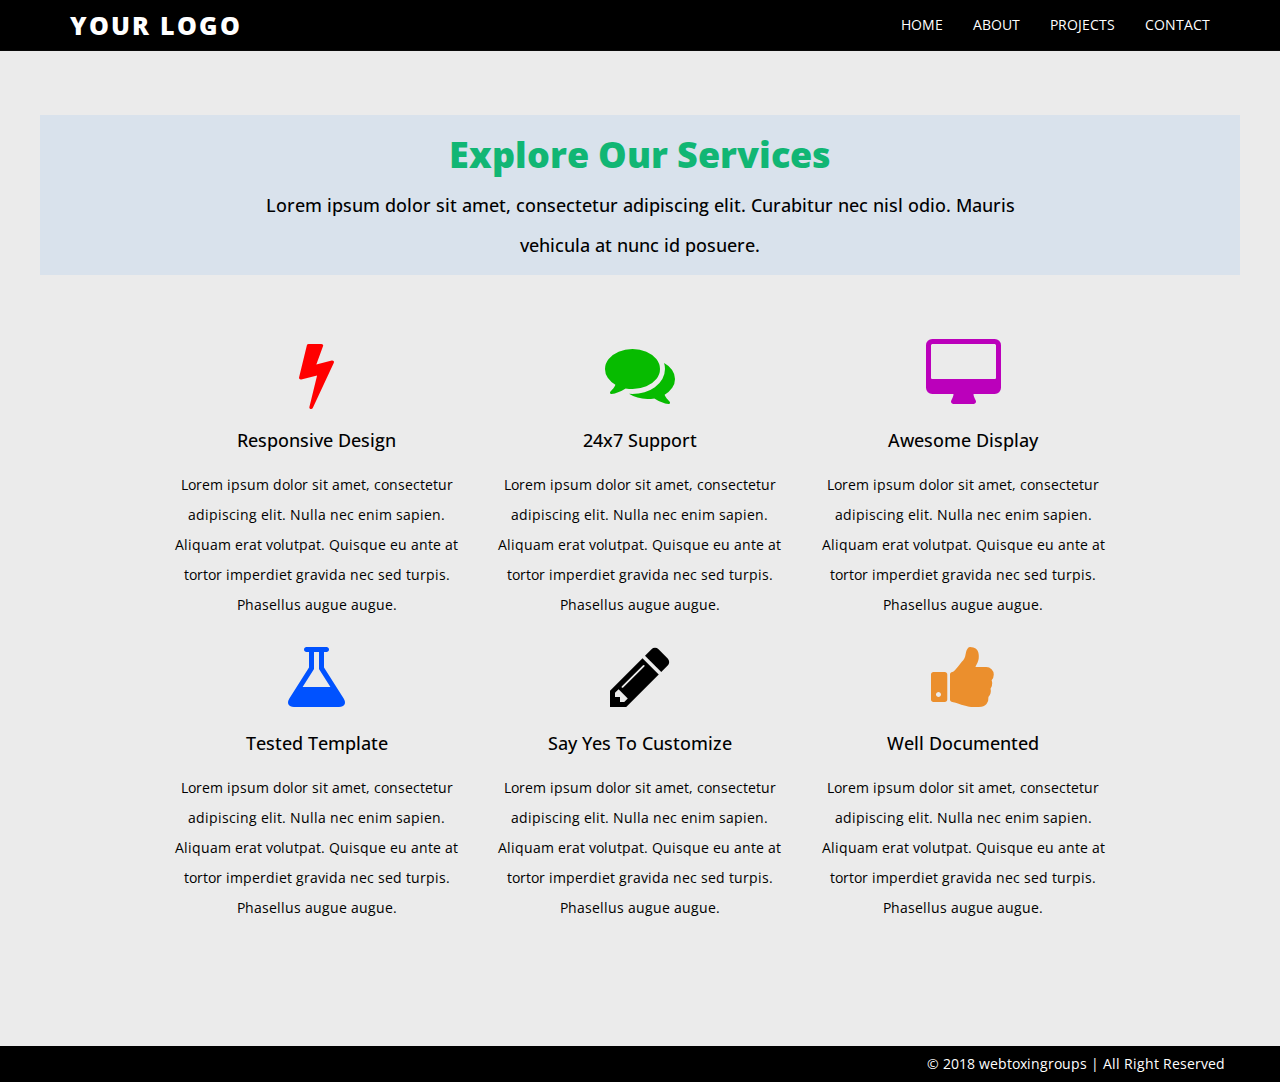
<file: Services.html>
<!DOCTYPE html>
<!--[if lt IE 7 ]><html class="ie ie6" lang="en"> <![endif]-->
<!--[if IE 7 ]><html class="ie ie7" lang="en"> <![endif]-->
<!--[if IE 8 ]><html class="ie ie8" lang="en"> <![endif]-->
<!--[if (gte IE 9)|!(IE)]><!-->
<html lang="en">
<!--<![endif]-->
<!-- HEAD SECTION -->
<head>
    <meta charset="utf-8">
    <meta name="viewport" content="width=device-width, initial-scale=1, maximum-scale=1">
    <meta name="description" content="">
    <meta name="author" content="">
    <!--[if IE]>
        <meta http-equiv="X-UA-Compatible" content="IE=edge,chrome=1">
        <![endif]-->
    <title>Thavish Engineering</title>
    <!--GOOGLE FONT -->
    <link href='http://fonts.googleapis.com/css?family=Open+Sans' rel='stylesheet' type='text/css'>
    <!--BOOTSTRAP MAIN STYLES -->
    <link href="assets/css/bootstrap.css" rel="stylesheet" />
    <!--FONTAWESOME MAIN STYLE -->
    <link href="assets/css/font-awesome.min.css" rel="stylesheet" />
    <!--CUSTOM STYLE -->
    <link href="assets/css/style.css" rel="stylesheet" />
    <!-- HTML5 shim and Respond.js IE8 support of HTML5 elements and media queries -->
    <!--[if lt IE 9]>
      <script src="https://oss.maxcdn.com/libs/html5shiv/3.7.0/html5shiv.js"></script>
      <script src="https://oss.maxcdn.com/libs/respond.js/1.3.0/respond.min.js"></script>
    <![endif]-->
</head>
    <!--END HEAD SECTION -->
<body>   
    <!-- NAV SECTION -->
    <div class="navbar navbar-inverse navbar-fixed-top">
        <div class="container">
            <div class="navbar-header">
                <button type="button" class="navbar-toggle" data-toggle="collapse" data-target=".navbar-collapse">
                    <span class="icon-bar"></span>
                    <span class="icon-bar"></span>
                    <span class="icon-bar"></span>
                </button>
                <a class="navbar-brand" href="#">YOUR LOGO</a>
            </div>
            <div class="navbar-collapse collapse">
                <ul class="nav navbar-nav navbar-right">
                    <li><a href="index.html">HOME</a></li>
                    <li><a href="about.html">ABOUT</a></li>
                    <li><a href="projects.html">PROJECTS</a></li>
<!--                     <li><a href="Services.html">SERVICES</a></li>
                     <li><a href="pricing.html">PRICING</a></li>
                    <li><a href="founders.html">FOUNDERS</a></li> -->
                    <li><a href="contact.html">CONTACT</a></li>
                </ul>
            </div>
           
        </div>
    </div>
     <!--END NAV SECTION -->
     
    <!--SERVICES SECTION -->
     <div id="service-section">
     <div class="container" >
    <div class="row  text-center">
              <div class="row main-top-margin text-center">
                <div class="col-md-8 col-md-offset-2 " >
                    <h1>Explore Our Services</h1>
                    <h4>
                       Lorem ipsum dolor sit amet, consectetur adipiscing elit.
                         Curabitur nec nisl odio. Mauris vehicula at nunc id posuere.
                    </h4>
                </div>
            </div>
            <!-- ./ Main Heading-->
                 <div class="row main-low-margin text-center"> 
                <div class="col-md-10 col-md-offset-1 col-sm-10 col-sm-offset-1 ">
                    <div class="col-md-4 col-sm-6" >
                        <div class="text-center">
                            <i class="fa fa-bolt fa-5x color-red"></i>
                            <h4>Responsive Design</h4>
                            <p>
                                Lorem ipsum dolor sit amet, consectetur adipiscing elit. Nulla nec enim sapien. Aliquam erat volutpat.
                         Quisque eu ante at tortor imperdiet gravida nec sed turpis. Phasellus augue augue.
                            </p>
                        </div>
                    </div>
                    <div class="col-md-4 col-sm-6"  >
                        <div class="text-center">
                            <i class="fa fa-comments fa-5x color-green"></i>
                            <h4>24x7 Support</h4>
                            <p>
                                Lorem ipsum dolor sit amet, consectetur adipiscing elit. Nulla nec enim sapien. Aliquam erat volutpat.
                         Quisque eu ante at tortor imperdiet gravida nec sed turpis. Phasellus augue augue.
                            </p>
                        </div>
                    </div>
                    <div class="col-md-4 col-sm-6" >
                        <div class="text-center">
                            <i class="fa fa-desktop fa-5x color-light-blue"></i>
                            <h4>Awesome Display</h4>
                            <p>
                                Lorem ipsum dolor sit amet, consectetur adipiscing elit. Nulla nec enim sapien. Aliquam erat volutpat.
                         Quisque eu ante at tortor imperdiet gravida nec sed turpis. Phasellus augue augue.
                            </p>
                        </div>
                    </div>
                    <div class="col-md-4 col-sm-6" >
                        <div class="text-center">
                            <i class="fa fa-flask fa-5x color-blue"></i>
                            <h4>Tested Template</h4>
                            <p>
                                Lorem ipsum dolor sit amet, consectetur adipiscing elit. Nulla nec enim sapien. Aliquam erat volutpat.
                         Quisque eu ante at tortor imperdiet gravida nec sed turpis. Phasellus augue augue.
                            </p>
                        </div>
                    </div>
                    <div class="col-md-4 col-sm-6" >
                        <div class="text-center">
                            <i class="fa fa-pencil fa-5x green-color" ></i>
                            <h4>Say Yes To Customize</h4>
                            <p>
                                Lorem ipsum dolor sit amet, consectetur adipiscing elit. Nulla nec enim sapien. Aliquam erat volutpat.
                         Quisque eu ante at tortor imperdiet gravida nec sed turpis. Phasellus augue augue.
                            </p>
                        </div>
                    </div>
                    <div class="col-md-4 col-sm-6" >
                        <div class="text-center">
                            <i class="fa fa-thumbs-up fa-5x color-brown"></i>
                            <h4>Well Documented</h4>
                            <p>
                                Lorem ipsum dolor sit amet, consectetur adipiscing elit. Nulla nec enim sapien. Aliquam erat volutpat.
                         Quisque eu ante at tortor imperdiet gravida nec sed turpis. Phasellus augue augue.
                            </p>
                        </div>
                    </div>
                </div>
                     </div>
                <!-- ./ Content div-->
            </div>
         </div>
          </div>
    <!-- END SERVICES SECTION -->
   
   
 
   <!--FOOTER SECTION -->
    <div id="footer">
        <div class="container">
            <div class="row ">
                &copy; 2018 webtoxingroups | All Right Reserved 				
		
            </div>
            
        </div>
       
    </div>  
     <!--END FOOTER SECTION -->
    <!-- JAVASCRIPT FILES PLACED AT THE BOTTOM TO REDUCE THE LOADING TIME  -->
    <!-- CORE JQUERY LIBRARY -->
    <script src="assets/js/jquery.js"></script>
    <!-- CORE BOOTSTRAP LIBRARY -->
    <script src="assets/js/bootstrap.min.js"></script>
       <!-- CUSTOM SCRIPT-->
    <script src="assets/js/custom.js"></script>
</body>
</html>
</file>
<file: assets/css/style.css>
/*=============================================================
    Authour URI: www.binarytheme.com
    License: Commons Attribution 3.0

    http://creativecommons.org/licenses/by/3.0/

    100% To use For Personal And Commercial Use.
    IN EXCHANGE JUST GIVE US CREDITS AND TELL YOUR FRIENDS ABOUT US
   
    ========================================================  */
/* ===========================================================
   GENERAL STYLES   
   ============================================================*/
body {
   font-family:'Open Sans', sans-serif;
    font-weight: 400;
    font-size: 14px;
    color: #000;   
    margin-top: 40px;
    line-height:16px;
     background-color: #EBEBEB;
}

h1, h2, h3, h4, h5, h6 {
      font-family:'Open Sans', sans-serif;
    font-weight: 500;
   line-height:40px;
   
}

h1 {
    color:#11B674;
    font-weight: 900;
    
}
.text-center {
    text-align: center; 
}

.main-top-margin {
     margin-top: 75px;
     background-color: rgba(73, 151, 250, 0.11);
}
.main-low-margin {
     margin-top: 65px;
}

a,a:hover {
    text-decoration:none;
}

p {
    line-height: 30px;
    margin-bottom: 23px;
}

.img-margin-product {
    margin-top:30px;
}
.bottam-pad {
     padding-bottom:40px;
}
.text-justify {
    text-align:justify;
}


/* ==========================================================================
   COLOR CODES
   ========================================================================== */

.color-red {
    color:#ff0000;
}

.color-green {
    color:#07BB00;
}

.color-light-blue {
    color:#BB00BB;
}

.color-blue {
    color:#0052FF;
}
.color-brown {
    color:#EB8F2D;
}
.color-black {
    color:#000000;
}


/* ==========================================================================
   HEADER SECTION
   ========================================================================== */

#header-section {
	background: url(../img/1.jpeg) no-repeat center top;
	margin-top: -20px;
	padding-top:20px;
	text-align:center;
	background-position: center center;
	min-height: 300px;
	width: 100%;	
    -webkit-background-size: 100%;
    -moz-background-size: 100%;
    -o-background-size: 100%;
    background-size: 100%;
    -webkit-background-size: cover;
    -moz-background-size: cover;
    -o-background-size: cover;
    background-size: cover;
}

#header-section h1 {
	margin-top: 90px;
	color: white;
	font-size: 75px;
	font-weight: 900;
	letter-spacing: 4px;
    line-height:70px;
}

#header-section h2 {
	color: white;
	font-size: 40px;
	font-weight: 900;
	letter-spacing: 4px;
}
#header-section h3 {
	color: white;
	font-size: 30px;
	font-weight: 900;
	letter-spacing: 4px;
    padding-bottom:80px;
}
.down-icon {
     color:white;
    font-weight:900;
}


/*==========================================
   SOCIAL ICON STYLES
    =====================================================*/

.color-facebook {
    color:#3B5998;
}
.color-twitter {
     color:#00aced;
}
.color-google-plus {
     color:#dd4b39;
}
.color-linkedin {
     color:#007bb6;
}
.color-pinterest {
     color:#cb2027;
}
/* ===========================================================
   BOOTSTRAP ELEMENTS CHANGES   
   ============================================================*/
.navbar {
	font-size: 14px;
}

.navbar-inverse {
	background: #000000;

}

.navbar-inverse .navbar-nav > .active > a {
	background: #ffffff;
}

.navbar-inverse .navbar-brand {
	color: #ffffff;
	font-weight: bolder;
	font-size: 25px;
    font-weight:900;
	letter-spacing: 2px;
}
.navbar-inverse :hover .navbar-brand:hover {
	color: #ffffff;	
}
.navbar-inverse .navbar-nav > li > a {
color: #FFFFFF;
}

/*=======================================
    PRICING STYLES
==================================================*/

.pricing-table-main {
  padding: 0;
  margin: 30px 0;
  line-height: 150%;
  text-align: center;
}

.pricing-table-main li {
  list-style: none;
}

.pricing-table-main > li {
  color: #fff;
 background-color: #AA3BD5;
 
}

.pricing-table-main > li.active {
  z-index: 1;
  color: #000;
  -webkit-box-shadow: 0 0 15px 1px rgba(0, 0, 0, 0.5);
          box-shadow: 0 0 15px 1px rgba(0, 0, 0, 0.5);
          background-color: #A5C4EB;
}

.pricing-table-main .round-body {
  display: table;
  width: 135px;
  height: 135px;
  margin: 0 auto 14px auto;
  border: 3px solid #fff;
  border-radius: 100%;

}
.pricing-table-main .price {
  display: table-cell;
  font-size: 28px;
  font-weight: bold;
  text-transform: uppercase;
  vertical-align: middle;
}
.pricing-table-main .price .price-Unit {
  display: block;
}

.pricing-table-main .price .unit-info {
  font-size: 10px;
  font-weight: normal;
}

.pricing-table-main h2 {
  padding: 15px 0;
  text-transform: uppercase;
  font-weight:900;
  border-bottom:1px dotted #fff;
  margin-bottom:25px;
}
.pricing-table-main .main-features ul {
  padding: 0;
  margin: 0;
}
.pricing-table-main .main-features ul li {
  padding: 7px 0;
   border-bottom:1px dotted #fff;
}
.pricing-table-main .footer {
  padding: 25px;
  margin: 20px -16px 0;
  background: #E7E6E6;
}
/*==========================================
    PORTFOLIO STYLES
    =====================================================*/


.portfolio-items,
.portfolio-filter {
  list-style: none;
  padding: 0;
  margin: 0;
}
.portfolio-items {
  margin-right: -20px;
}
.portfolio-filter {
  margin-bottom: 50px;
  text-align: center;
}
.portfolio-filter > li {
  display: inline-block;
}
.portfolio-items > li {
  float: left;
  padding: 0;
  margin: 0;
}

.portfolio-items.col-3 > li {
  width: 33%;
}

.portfolio-item .item-main {
  margin: 0 10px 10px 0;
  text-align: center;
  background: #fff;
  padding: 10px;
  border:1px solid #E8EAEE;
  
}
.portfolio-item img {
  width: 100%;
}
.portfolio-item .portfolio-image {
  position: relative;
    width: 100%;
  height: 100%;
}
.portfolio-item h5 {
  margin: 0;
  padding: 10px 0 10px 0;
  white-space: nowrap;
  text-overflow: ellipsis;
  overflow: hidden;
  background-color: rgb(128, 188, 253);
color: #fff;
}
.portfolio-item .overlay {
  position: absolute;
  top: 0;
  left: 0;
  width: 100%;
  height: 100%;
  opacity: 0;
  background-color: rgba(255, 255, 255, 0.9);
  text-align: center;
  vertical-align: middle;
  -webkit-transition: opacity 300ms;
  -moz-transition: opacity 300ms;
  -o-transition: opacity 300ms;
  transition: opacity 300ms;
}
.portfolio-item .overlay .preview {
  position: relative;
  top: 50%;
  display: inline-block;
  margin-top: -20px;
}
.portfolio-item:hover .overlay {
  opacity: 1;
}

/*==========================================
   ISOTOPE FILTERING STYLES
    =====================================================*/

.isotope-item {
  z-index: 2;
}
.isotope-hidden.isotope-item {
  pointer-events: none;
  z-index: 1;
}
/* ISOTOPE CSS3 TRANSACTIONS */
.isotope,
.isotope .isotope-item {
  -webkit-transition-duration: 0.8s;
  -moz-transition-duration: 0.8s;
  -ms-transition-duration: 0.8s;
  -o-transition-duration: 0.8s;
  transition-duration: 0.8s;
}
.isotope {
  -webkit-transition-property: height, width;
  -moz-transition-property: height, width;
  -ms-transition-property: height, width;
  -o-transition-property: height, width;
  transition-property: height, width;
}
.isotope .isotope-item {
  -webkit-transition-property: -webkit-transform, opacity;
  -moz-transition-property: -moz-transform, opacity;
  -ms-transition-property: -ms-transform, opacity;
  -o-transition-property: -o-transform, opacity;
  transition-property: transform, opacity;
}
/* DISABLE ISOTOPE CSS3 TRANSACTIONS */
.isotope.no-transition,
.isotope.no-transition .isotope-item,
.isotope .isotope-item.no-transition {
  -webkit-transition-duration: 0s;
  -moz-transition-duration: 0s;
  -ms-transition-duration: 0s;
  -o-transition-duration: 0s;
  transition-duration: 0s;
}
/* DISABLE ISOTOPE CSS3 TRANSACTIONS FOR CONTAINERS WITH INFINITE SCROLLING */
.isotope.infinite-scrolling {
  -webkit-transition: none;
  -moz-transition: none;
  -ms-transition: none;
  -o-transition: none;
  transition: none;
}

/* ==========================================================================
   FOOTER SECTION
   ========================================================================== */
   

#footer {
    margin-top:100px;
    background-color: #000; 
    color: #fff; 
    text-align: right; 
    padding: 10px 30px 10px 30px;
}


/*==========================================
    MEDIA QURIES
    =====================================================*/
@media (max-width: 847px) {
    .flot-nav {
    float:left;
}
     
}

@media (max-width: 1090px) {
    .img-thumbnail {
max-width: 50%;
}
}
</file>
<file: assets/css/prettyPhoto.css>
div.pp_default .pp_top,div.pp_default .pp_top .pp_middle,div.pp_default .pp_top .pp_left,div.pp_default .pp_top .pp_right,div.pp_default .pp_bottom,div.pp_default .pp_bottom .pp_left,div.pp_default .pp_bottom .pp_middle,div.pp_default .pp_bottom .pp_right{height:13px}
div.pp_default .pp_top .pp_left{background:url(../img/prettyPhoto/default/sprite.png) -78px -93px no-repeat}
div.pp_default .pp_top .pp_middle{background:url(../img/prettyPhoto/default/sprite_x.png) top left repeat-x}
div.pp_default .pp_top .pp_right{background:url(../img/prettyPhoto/default/sprite.png) -112px -93px no-repeat}
div.pp_default .pp_content .ppt{color:#f8f8f8}
div.pp_default .pp_content_container .pp_left{background:url(../img/prettyPhoto/default/sprite_y.png) -7px 0 repeat-y;padding-left:13px}
div.pp_default .pp_content_container .pp_right{background:url(../img/prettyPhoto/default/sprite_y.png) top right repeat-y;padding-right:13px}
div.pp_default .pp_next:hover{background:url(../img/prettyPhoto/default/sprite_next.png) center right no-repeat;cursor:pointer}
div.pp_default .pp_previous:hover{background:url(../img/prettyPhoto/default/sprite_prev.png) center left no-repeat;cursor:pointer}
div.pp_default .pp_expand{background:url(../img/prettyPhoto/default/sprite.png) 0 -29px no-repeat;cursor:pointer;width:28px;height:28px}
div.pp_default .pp_expand:hover{background:url(../img/prettyPhoto/default/sprite.png) 0 -56px no-repeat;cursor:pointer}
div.pp_default .pp_contract{background:url(../img/prettyPhoto/default/sprite.png) 0 -84px no-repeat;cursor:pointer;width:28px;height:28px}
div.pp_default .pp_contract:hover{background:url(../img/prettyPhoto/default/sprite.png) 0 -113px no-repeat;cursor:pointer}
div.pp_default .pp_close{width:30px;height:30px;background:url(../img/prettyPhoto/default/sprite.png) 2px 1px no-repeat;cursor:pointer}
div.pp_default .pp_gallery ul li a{background:url(../img/prettyPhoto/default/default_thumb.png) center center #f8f8f8;border:1px solid #aaa}
div.pp_default .pp_social{margin-top:7px}
div.pp_default .pp_gallery a.pp_arrow_previous,div.pp_default .pp_gallery a.pp_arrow_next{position:static;left:auto}
div.pp_default .pp_nav .pp_play,div.pp_default .pp_nav .pp_pause{background:url(../img/prettyPhoto/default/sprite.png) -51px 1px no-repeat;height:30px;width:30px}
div.pp_default .pp_nav .pp_pause{background-position:-51px -29px}
div.pp_default a.pp_arrow_previous,div.pp_default a.pp_arrow_next{background:url(../img/prettyPhoto/default/sprite.png) -31px -3px no-repeat;height:20px;width:20px;margin:4px 0 0}
div.pp_default a.pp_arrow_next{left:52px;background-position:-82px -3px}
div.pp_default .pp_content_container .pp_details{margin-top:5px}
div.pp_default .pp_nav{clear:none;height:30px;width:110px;position:relative}
div.pp_default .pp_nav .currentTextHolder{font-family:Georgia;font-style:italic;color:#999;font-size:11px;left:75px;line-height:25px;position:absolute;top:2px;margin:0;padding:0 0 0 10px}
div.pp_default .pp_close:hover,div.pp_default .pp_nav .pp_play:hover,div.pp_default .pp_nav .pp_pause:hover,div.pp_default .pp_arrow_next:hover,div.pp_default .pp_arrow_previous:hover{opacity:0.7}
div.pp_default .pp_description{font-size:11px;font-weight:700;line-height:14px;margin:5px 50px 5px 0}
div.pp_default .pp_bottom .pp_left{background:url(../img/prettyPhoto/default/sprite.png) -78px -127px no-repeat}
div.pp_default .pp_bottom .pp_middle{background:url(../img/prettyPhoto/default/sprite_x.png) bottom left repeat-x}
div.pp_default .pp_bottom .pp_right{background:url(../img/prettyPhoto/default/sprite.png) -112px -127px no-repeat}
div.pp_default .pp_loaderIcon{background:url(../img/prettyPhoto/default/loader.gif) center center no-repeat}
div.light_rounded .pp_top .pp_left{background:url(../img/prettyPhoto/light_rounded/sprite.png) -88px -53px no-repeat}
div.light_rounded .pp_top .pp_right{background:url(../img/prettyPhoto/light_rounded/sprite.png) -110px -53px no-repeat}
div.light_rounded .pp_next:hover{background:url(../img/prettyPhoto/light_rounded/btnNext.png) center right no-repeat;cursor:pointer}
div.light_rounded .pp_previous:hover{background:url(../img/prettyPhoto/light_rounded/btnPrevious.png) center left no-repeat;cursor:pointer}
div.light_rounded .pp_expand{background:url(../img/prettyPhoto/light_rounded/sprite.png) -31px -26px no-repeat;cursor:pointer}
div.light_rounded .pp_expand:hover{background:url(../img/prettyPhoto/light_rounded/sprite.png) -31px -47px no-repeat;cursor:pointer}
div.light_rounded .pp_contract{background:url(../img/prettyPhoto/light_rounded/sprite.png) 0 -26px no-repeat;cursor:pointer}
div.light_rounded .pp_contract:hover{background:url(../img/prettyPhoto/light_rounded/sprite.png) 0 -47px no-repeat;cursor:pointer}
div.light_rounded .pp_close{width:75px;height:22px;background:url(../img/prettyPhoto/light_rounded/sprite.png) -1px -1px no-repeat;cursor:pointer}
div.light_rounded .pp_nav .pp_play{background:url(../img/prettyPhoto/light_rounded/sprite.png) -1px -100px no-repeat;height:15px;width:14px}
div.light_rounded .pp_nav .pp_pause{background:url(../img/prettyPhoto/light_rounded/sprite.png) -24px -100px no-repeat;height:15px;width:14px}
div.light_rounded .pp_arrow_previous{background:url(../img/prettyPhoto/light_rounded/sprite.png) 0 -71px no-repeat}
div.light_rounded .pp_arrow_next{background:url(../img/prettyPhoto/light_rounded/sprite.png) -22px -71px no-repeat}
div.light_rounded .pp_bottom .pp_left{background:url(../img/prettyPhoto/light_rounded/sprite.png) -88px -80px no-repeat}
div.light_rounded .pp_bottom .pp_right{background:url(../img/prettyPhoto/light_rounded/sprite.png) -110px -80px no-repeat}
div.dark_rounded .pp_top .pp_left{background:url(../img/prettyPhoto/dark_rounded/sprite.png) -88px -53px no-repeat}
div.dark_rounded .pp_top .pp_right{background:url(../img/prettyPhoto/dark_rounded/sprite.png) -110px -53px no-repeat}
div.dark_rounded .pp_content_container .pp_left{background:url(../img/prettyPhoto/dark_rounded/contentPattern.png) top left repeat-y}
div.dark_rounded .pp_content_container .pp_right{background:url(../img/prettyPhoto/dark_rounded/contentPattern.png) top right repeat-y}
div.dark_rounded .pp_next:hover{background:url(../img/prettyPhoto/dark_rounded/btnNext.png) center right no-repeat;cursor:pointer}
div.dark_rounded .pp_previous:hover{background:url(../img/prettyPhoto/dark_rounded/btnPrevious.png) center left no-repeat;cursor:pointer}
div.dark_rounded .pp_expand{background:url(../img/prettyPhoto/dark_rounded/sprite.png) -31px -26px no-repeat;cursor:pointer}
div.dark_rounded .pp_expand:hover{background:url(../img/prettyPhoto/dark_rounded/sprite.png) -31px -47px no-repeat;cursor:pointer}
div.dark_rounded .pp_contract{background:url(../img/prettyPhoto/dark_rounded/sprite.png) 0 -26px no-repeat;cursor:pointer}
div.dark_rounded .pp_contract:hover{background:url(../img/prettyPhoto/dark_rounded/sprite.png) 0 -47px no-repeat;cursor:pointer}
div.dark_rounded .pp_close{width:75px;height:22px;background:url(../img/prettyPhoto/dark_rounded/sprite.png) -1px -1px no-repeat;cursor:pointer}
div.dark_rounded .pp_description{margin-right:85px;color:#fff}
div.dark_rounded .pp_nav .pp_play{background:url(../img/prettyPhoto/dark_rounded/sprite.png) -1px -100px no-repeat;height:15px;width:14px}
div.dark_rounded .pp_nav .pp_pause{background:url(../img/prettyPhoto/dark_rounded/sprite.png) -24px -100px no-repeat;height:15px;width:14px}
div.dark_rounded .pp_arrow_previous{background:url(../img/prettyPhoto/dark_rounded/sprite.png) 0 -71px no-repeat}
div.dark_rounded .pp_arrow_next{background:url(../img/prettyPhoto/dark_rounded/sprite.png) -22px -71px no-repeat}
div.dark_rounded .pp_bottom .pp_left{background:url(../img/prettyPhoto/dark_rounded/sprite.png) -88px -80px no-repeat}
div.dark_rounded .pp_bottom .pp_right{background:url(../img/prettyPhoto/dark_rounded/sprite.png) -110px -80px no-repeat}
div.dark_rounded .pp_loaderIcon{background:url(../img/prettyPhoto/dark_rounded/loader.gif) center center no-repeat}
div.dark_square .pp_left,div.dark_square .pp_middle,div.dark_square .pp_right,div.dark_square .pp_content{background:#000}
div.dark_square .pp_description{color:#fff;margin:0 85px 0 0}
div.dark_square .pp_loaderIcon{background:url(../img/prettyPhoto/dark_square/loader.gif) center center no-repeat}
div.dark_square .pp_expand{background:url(../img/prettyPhoto/dark_square/sprite.png) -31px -26px no-repeat;cursor:pointer}
div.dark_square .pp_expand:hover{background:url(../img/prettyPhoto/dark_square/sprite.png) -31px -47px no-repeat;cursor:pointer}
div.dark_square .pp_contract{background:url(../img/prettyPhoto/dark_square/sprite.png) 0 -26px no-repeat;cursor:pointer}
div.dark_square .pp_contract:hover{background:url(../img/prettyPhoto/dark_square/sprite.png) 0 -47px no-repeat;cursor:pointer}
div.dark_square .pp_close{width:75px;height:22px;background:url(../img/prettyPhoto/dark_square/sprite.png) -1px -1px no-repeat;cursor:pointer}
div.dark_square .pp_nav{clear:none}
div.dark_square .pp_nav .pp_play{background:url(../img/prettyPhoto/dark_square/sprite.png) -1px -100px no-repeat;height:15px;width:14px}
div.dark_square .pp_nav .pp_pause{background:url(../img/prettyPhoto/dark_square/sprite.png) -24px -100px no-repeat;height:15px;width:14px}
div.dark_square .pp_arrow_previous{background:url(../img/prettyPhoto/dark_square/sprite.png) 0 -71px no-repeat}
div.dark_square .pp_arrow_next{background:url(../img/prettyPhoto/dark_square/sprite.png) -22px -71px no-repeat}
div.dark_square .pp_next:hover{background:url(../img/prettyPhoto/dark_square/btnNext.png) center right no-repeat;cursor:pointer}
div.dark_square .pp_previous:hover{background:url(../img/prettyPhoto/dark_square/btnPrevious.png) center left no-repeat;cursor:pointer}
div.light_square .pp_expand{background:url(../img/prettyPhoto/light_square/sprite.png) -31px -26px no-repeat;cursor:pointer}
div.light_square .pp_expand:hover{background:url(../img/prettyPhoto/light_square/sprite.png) -31px -47px no-repeat;cursor:pointer}
div.light_square .pp_contract{background:url(../img/prettyPhoto/light_square/sprite.png) 0 -26px no-repeat;cursor:pointer}
div.light_square .pp_contract:hover{background:url(../img/prettyPhoto/light_square/sprite.png) 0 -47px no-repeat;cursor:pointer}
div.light_square .pp_close{width:75px;height:22px;background:url(../img/prettyPhoto/light_square/sprite.png) -1px -1px no-repeat;cursor:pointer}
div.light_square .pp_nav .pp_play{background:url(../img/prettyPhoto/light_square/sprite.png) -1px -100px no-repeat;height:15px;width:14px}
div.light_square .pp_nav .pp_pause{background:url(../img/prettyPhoto/light_square/sprite.png) -24px -100px no-repeat;height:15px;width:14px}
div.light_square .pp_arrow_previous{background:url(../img/prettyPhoto/light_square/sprite.png) 0 -71px no-repeat}
div.light_square .pp_arrow_next{background:url(../img/prettyPhoto/light_square/sprite.png) -22px -71px no-repeat}
div.light_square .pp_next:hover{background:url(../img/prettyPhoto/light_square/btnNext.png) center right no-repeat;cursor:pointer}
div.light_square .pp_previous:hover{background:url(../img/prettyPhoto/light_square/btnPrevious.png) center left no-repeat;cursor:pointer}
div.facebook .pp_top .pp_left{background:url(../img/prettyPhoto/facebook/sprite.png) -88px -53px no-repeat}
div.facebook .pp_top .pp_middle{background:url(../img/prettyPhoto/facebook/contentPatternTop.png) top left repeat-x}
div.facebook .pp_top .pp_right{background:url(../img/prettyPhoto/facebook/sprite.png) -110px -53px no-repeat}
div.facebook .pp_content_container .pp_left{background:url(../img/prettyPhoto/facebook/contentPatternLeft.png) top left repeat-y}
div.facebook .pp_content_container .pp_right{background:url(../img/prettyPhoto/facebook/contentPatternRight.png) top right repeat-y}
div.facebook .pp_expand{background:url(../img/prettyPhoto/facebook/sprite.png) -31px -26px no-repeat;cursor:pointer}
div.facebook .pp_expand:hover{background:url(../img/prettyPhoto/facebook/sprite.png) -31px -47px no-repeat;cursor:pointer}
div.facebook .pp_contract{background:url(../img/prettyPhoto/facebook/sprite.png) 0 -26px no-repeat;cursor:pointer}
div.facebook .pp_contract:hover{background:url(../img/prettyPhoto/facebook/sprite.png) 0 -47px no-repeat;cursor:pointer}
div.facebook .pp_close{width:22px;height:22px;background:url(../img/prettyPhoto/facebook/sprite.png) -1px -1px no-repeat;cursor:pointer}
div.facebook .pp_description{margin:0 37px 0 0}
div.facebook .pp_loaderIcon{background:url(../img/prettyPhoto/facebook/loader.gif) center center no-repeat}
div.facebook .pp_arrow_previous{background:url(../img/prettyPhoto/facebook/sprite.png) 0 -71px no-repeat;height:22px;margin-top:0;width:22px}
div.facebook .pp_arrow_previous.disabled{background-position:0 -96px;cursor:default}
div.facebook .pp_arrow_next{background:url(../img/prettyPhoto/facebook/sprite.png) -32px -71px no-repeat;height:22px;margin-top:0;width:22px}
div.facebook .pp_arrow_next.disabled{background-position:-32px -96px;cursor:default}
div.facebook .pp_nav{margin-top:0}
div.facebook .pp_nav p{font-size:15px;padding:0 3px 0 4px}
div.facebook .pp_nav .pp_play{background:url(../img/prettyPhoto/facebook/sprite.png) -1px -123px no-repeat;height:22px;width:22px}
div.facebook .pp_nav .pp_pause{background:url(../img/prettyPhoto/facebook/sprite.png) -32px -123px no-repeat;height:22px;width:22px}
div.facebook .pp_next:hover{background:url(../img/prettyPhoto/facebook/btnNext.png) center right no-repeat;cursor:pointer}
div.facebook .pp_previous:hover{background:url(../img/prettyPhoto/facebook/btnPrevious.png) center left no-repeat;cursor:pointer}
div.facebook .pp_bottom .pp_left{background:url(../img/prettyPhoto/facebook/sprite.png) -88px -80px no-repeat}
div.facebook .pp_bottom .pp_middle{background:url(../img/prettyPhoto/facebook/contentPatternBottom.png) top left repeat-x}
div.facebook .pp_bottom .pp_right{background:url(../img/prettyPhoto/facebook/sprite.png) -110px -80px no-repeat}
div.pp_pic_holder a:focus{outline:none}
div.pp_overlay{background:#000;display:none;left:0;position:absolute;top:0;width:100%;z-index:9500}
div.pp_pic_holder{display:none;position:absolute;width:100px;z-index:10000}
.pp_content{height:40px;min-width:40px}
* html .pp_content{width:40px}
.pp_content_container{position:relative;text-align:left;width:100%}
.pp_content_container .pp_left{padding-left:20px}
.pp_content_container .pp_right{padding-right:20px}
.pp_content_container .pp_details{float:left;margin:10px 0 2px}
.pp_description{display:none;margin:0}
.pp_social{float:left;margin:0}
.pp_social .facebook{float:left;margin-left:5px;width:55px;overflow:hidden}
.pp_social .twitter{float:left}
.pp_nav{clear:right;float:left;margin:3px 10px 0 0}
.pp_nav p{float:left;white-space:nowrap;margin:2px 4px}
.pp_nav .pp_play,.pp_nav .pp_pause{float:left;margin-right:4px;text-indent:-10000px}
a.pp_arrow_previous,a.pp_arrow_next{display:block;float:left;height:15px;margin-top:3px;overflow:hidden;text-indent:-10000px;width:14px}
.pp_hoverContainer{position:absolute;top:0;width:100%;z-index:2000}
.pp_gallery{display:none;left:50%;margin-top:-50px;position:absolute;z-index:10000}
.pp_gallery div{float:left;overflow:hidden;position:relative}
.pp_gallery ul{float:left;height:35px;position:relative;white-space:nowrap;margin:0 0 0 5px;padding:0}
.pp_gallery ul a{border:1px rgba(0,0,0,0.5) solid;display:block;float:left;height:33px;overflow:hidden}
.pp_gallery ul a img{border:0}
.pp_gallery li{display:block;float:left;margin:0 5px 0 0;padding:0}
.pp_gallery li.default a{background:url(../img/prettyPhoto/facebook/default_thumbnail.gif) 0 0 no-repeat;display:block;height:33px;width:50px}
.pp_gallery .pp_arrow_previous,.pp_gallery .pp_arrow_next{margin-top:7px!important}
a.pp_next{background:url(../img/prettyPhoto/light_rounded/btnNext.png) 10000px 10000px no-repeat;display:block;float:right;height:100%;text-indent:-10000px;width:49%}
a.pp_previous{background:url(../img/prettyPhoto/light_rounded/btnNext.png) 10000px 10000px no-repeat;display:block;float:left;height:100%;text-indent:-10000px;width:49%}
a.pp_expand,a.pp_contract{cursor:pointer;display:none;height:20px;position:absolute;right:30px;text-indent:-10000px;top:10px;width:20px;z-index:20000}
a.pp_close{position:absolute;right:0;top:0;display:block;line-height:22px;text-indent:-10000px}
.pp_loaderIcon{display:block;height:24px;left:50%;position:absolute;top:50%;width:24px;margin:-12px 0 0 -12px}
#pp_full_res{line-height:1!important}
#pp_full_res .pp_inline{text-align:left}
#pp_full_res .pp_inline p{margin:0 0 15px}
div.ppt{color:#fff;display:none;font-size:17px;z-index:9999;margin:0 0 5px 15px}
div.pp_default .pp_content,div.light_rounded .pp_content{background-color:#fff}
div.pp_default #pp_full_res .pp_inline,div.light_rounded .pp_content .ppt,div.light_rounded #pp_full_res .pp_inline,div.light_square .pp_content .ppt,div.light_square #pp_full_res .pp_inline,div.facebook .pp_content .ppt,div.facebook #pp_full_res .pp_inline{color:#000}
div.pp_default .pp_gallery ul li a:hover,div.pp_default .pp_gallery ul li.selected a,.pp_gallery ul a:hover,.pp_gallery li.selected a{border-color:#fff}
div.pp_default .pp_details,div.light_rounded .pp_details,div.dark_rounded .pp_details,div.dark_square .pp_details,div.light_square .pp_details,div.facebook .pp_details{position:relative}
div.light_rounded .pp_top .pp_middle,div.light_rounded .pp_content_container .pp_left,div.light_rounded .pp_content_container .pp_right,div.light_rounded .pp_bottom .pp_middle,div.light_square .pp_left,div.light_square .pp_middle,div.light_square .pp_right,div.light_square .pp_content,div.facebook .pp_content{background:#fff}
div.light_rounded .pp_description,div.light_square .pp_description{margin-right:85px}
div.light_rounded .pp_gallery a.pp_arrow_previous,div.light_rounded .pp_gallery a.pp_arrow_next,div.dark_rounded .pp_gallery a.pp_arrow_previous,div.dark_rounded .pp_gallery a.pp_arrow_next,div.dark_square .pp_gallery a.pp_arrow_previous,div.dark_square .pp_gallery a.pp_arrow_next,div.light_square .pp_gallery a.pp_arrow_previous,div.light_square .pp_gallery a.pp_arrow_next{margin-top:12px!important}
div.light_rounded .pp_arrow_previous.disabled,div.dark_rounded .pp_arrow_previous.disabled,div.dark_square .pp_arrow_previous.disabled,div.light_square .pp_arrow_previous.disabled{background-position:0 -87px;cursor:default}
div.light_rounded .pp_arrow_next.disabled,div.dark_rounded .pp_arrow_next.disabled,div.dark_square .pp_arrow_next.disabled,div.light_square .pp_arrow_next.disabled{background-position:-22px -87px;cursor:default}
div.light_rounded .pp_loaderIcon,div.light_square .pp_loaderIcon{background:url(../img/prettyPhoto/light_rounded/loader.gif) center center no-repeat}
div.dark_rounded .pp_top .pp_middle,div.dark_rounded .pp_content,div.dark_rounded .pp_bottom .pp_middle{background:url(../img/prettyPhoto/dark_rounded/contentPattern.png) top left repeat}
div.dark_rounded .currentTextHolder,div.dark_square .currentTextHolder{color:#c4c4c4}
div.dark_rounded #pp_full_res .pp_inline,div.dark_square #pp_full_res .pp_inline{color:#fff}
.pp_top,.pp_bottom{height:20px;position:relative}
* html .pp_top,* html .pp_bottom{padding:0 20px}
.pp_top .pp_left,.pp_bottom .pp_left{height:20px;left:0;position:absolute;width:20px}
.pp_top .pp_middle,.pp_bottom .pp_middle{height:20px;left:20px;position:absolute;right:20px}
* html .pp_top .pp_middle,* html .pp_bottom .pp_middle{left:0;position:static}
.pp_top .pp_right,.pp_bottom .pp_right{height:20px;left:auto;position:absolute;right:0;top:0;width:20px}
.pp_fade,.pp_gallery li.default a img{display:none}
</file>
